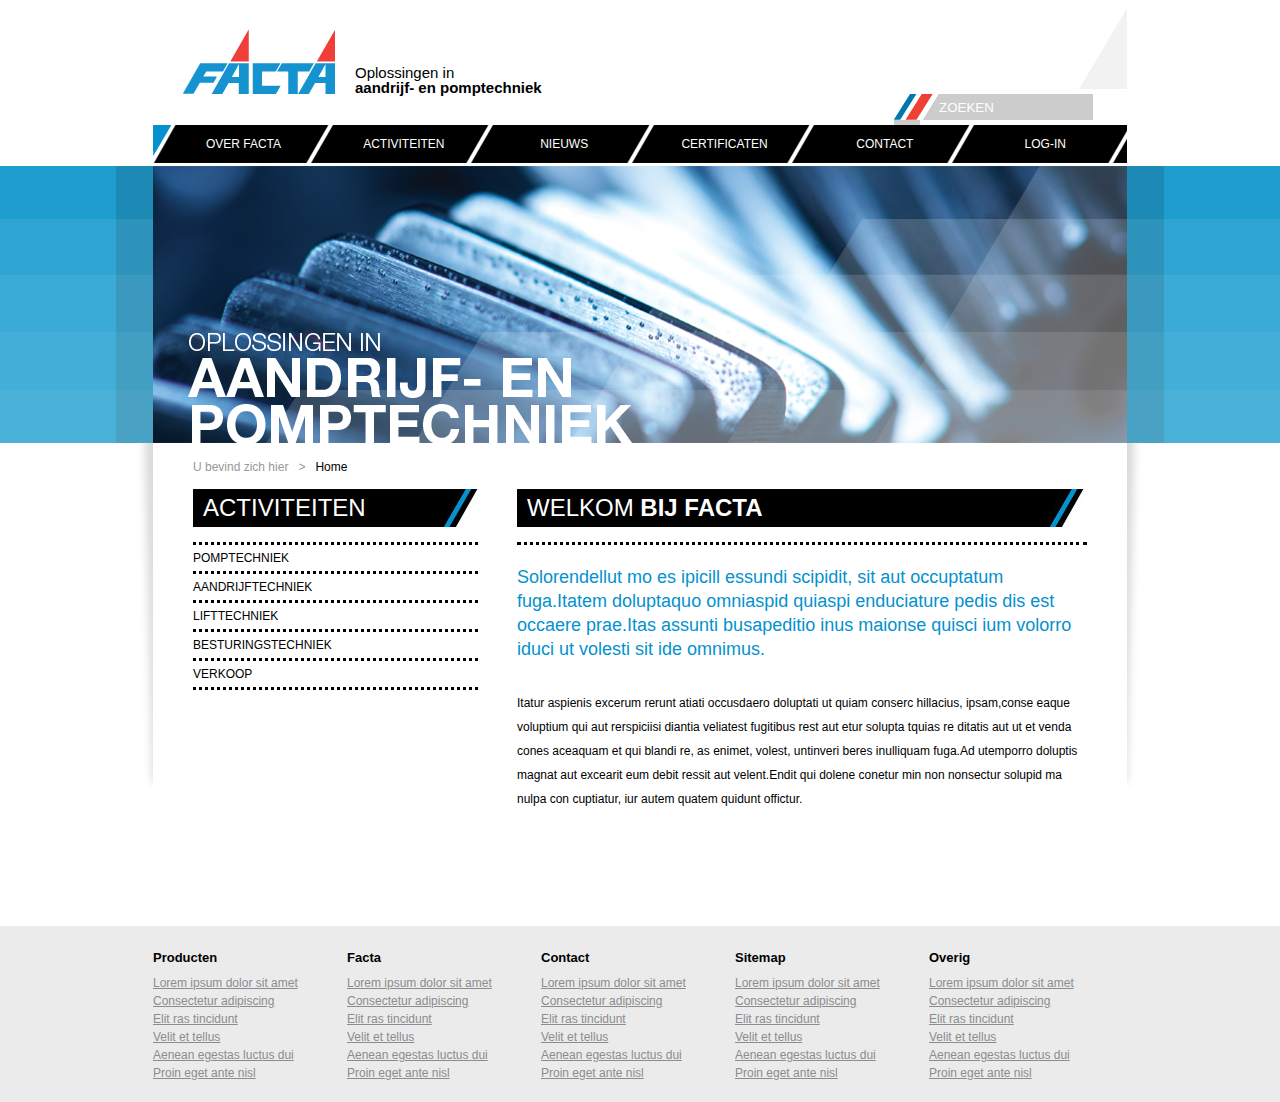
<file: index.html>
<!DOCTYPE html>
<html xmlns="http://www.w3.org/1999/html">

<head>
	<meta charset="utf-8">
	<meta http-equiv="X-UA-Compatible" content="IE=edge,chrome=1">
	<meta name="viewport" content="width=device-width, initial-scale=1.0, minimum-scale=1.0, maximum-scale=1.0, user-scalable=no">
	<title>Homepage</title>
	<link href="style/reset.css" type="text/css" rel="stylesheet" media="all">
	<link href="style/base.css" type="text/css" rel="stylesheet" media="all">
	<link href="style/common.css" type="text/css" rel="stylesheet" media="screen">
	<!--[if lte IE 7]><link href="style/ie.css" rel="stylesheet" type="text/css" /><![endif]-->
	<script src="js/jquery.min.js" type="text/javascript"></script>
	<script src="js/common.js" type="text/javascript"></script>
</head>
<body>
<!--start header-->
<div class="header global-width" >
	<div class="logo"><a href="index.html"><img src="images/logo.png"></a></div>
	<div class="slogan">Oplossingen in <br /> <b>aandrijf- en pomptechniek</b></div>
	<div class="top-right"><img src="images/top_right.png"></div>
	<form id="form-search" name="form-search" method="post" action="#">
	    <input name="editbox-search" class="editbox-search"type="text" value="ZOEKEN"
			   onfocus="if(value=='ZOEKEN') {value=''}"  onblur="if (value=='') {value='ZOEKEN'}" />
		<a href="zoek.html"><button name="button-search" class="button-search" type="button" /></button></a>
	</form>
</div>
<div class="nav global-width">
		<span class="nav-left"></span>
		<ul>
			<li ><a href="overfacta.html">OVER FACTA</a></li>
			<li><a href="nieuwbouw.html" >ACTIVITEITEN</a></li>
			<li><a href="nieuws.html" >NIEUWS</a></li>
			<li><a href="overfacta.html" >CERTIFICATEN</a></li>
			<li><a href="contact.html">CONTACT</a></li>
			<li ><a href="login.html">LOG-IN</a></li>
		</ul>
</div>
<!--start banner-->
<div class="banner-wrapper">
	<div class="banner-pic-wrap global-width">
		<!--<div class="banner-pic">-->
			<img class="banner-pic" src="images/banner_01.jpg" >
			<img class="banner-pic" src="images/banner_02.jpg" >
		<!--</div>-->
		<div class="banner-left-shadow mask" ></div>
		<div class="banner-right-shadow mask" ></div>
	</div>
</div>

<!--start main-->
<div class="main  global-width">
	<div class="main-left-shadow"></div>
	<div class="main-right-shadow" ></div>
	<ul class="breadcrumb">
		<li><a href="#">U bevind zich hier  &nbsp; > &nbsp;</a> </li>
		<li><span>Home</span><li>
	</ul>
    <div class="leftcolumn">
        <h3 class="title">activiteiten</h3>
		<ul>
			<li>
				<a  id="open">POMPTECHNIEK</a>
				<ul class="sub-menu">
					<li><a href="#">onderhoud en storing</a></li>
					<li><a href="#">	renovatie</a></li>
					<li><a href="#">	nieuwbouw</a></li>
					<li><a href="#">reparatie</a></li>
					<li><a href="#">telemetrie</a></li>
			        <li><a href="#">paneelbouw</a></li>
				</ul>
			</li>
		<li class="side-menu"><a href="#">AANDRIJFTECHNIEK</a></li>
		<li class="side-menu"><a href="#">LIFTTECHNIEK</a></li>
		<li class="side-menu"><a href="#">BESTURINGSTECHNIEK</a></li>
		<li class="side-menu"><a href="#">VERKOOP</a></li>
	</ul>
    </div>
    <div class="rightcolumn">
        <h3>welkom <b>bij facta</b></h3>
		<div class="page-wrapper">
        <p class="pg-first">Solorendellut mo es ipicill essundi scipidit, sit aut occuptatum
            fuga.Itatem doluptaquo omniaspid quiaspi enduciature pedis dis
            est occaere prae.Itas assunti busapeditio inus maionse quisci ium
            volorro iduci ut volesti sit ide omnimus. </p>
        <p >Itatur aspienis excerum rerunt atiati occusdaero doluptati ut quiam conserc hillacius, ipsam,conse eaque
            voluptium qui aut rerspiciisi diantia veliatest fugitibus rest aut etur solupta tquias re ditatis aut ut et venda
            cones aceaquam et qui blandi re, as enimet, volest, untinveri beres inulliquam fuga.Ad utemporro doluptis
            magnat aut excearit eum debit ressit aut velent.Endit qui dolene conetur min non nonsectur solupid ma
            nulpa con cuptiatur, iur autem quatem quidunt offictur.</p>
		</div>
    </div>
</div>

<!--start bottom-->
<div class="bottom" >
     <div class="global-width clearfix">
	<!-- bottom center information -->
          <div class="bottomcolumn">
				<h3>Producten</h3>
				<ul>
					<li><a>Lorem ipsum dolor sit amet</a></li>
					<li><a>Consectetur adipiscing</a></li>
					<li><a>Elit ras tincidunt</a></li>
					<li><a>Velit et tellus</a></li>
					<li><a>Aenean egestas luctus dui</a></li>
					<li><a>Proin eget ante nisl</a></li>
				</ul>
		  </div>
          <div class="bottomcolumn">
				<h3>Facta</h3>
				<ul>
					<li><a>Lorem ipsum dolor sit amet</a></li>
					<li><a>Consectetur adipiscing</a></li>
					<li><a>Elit ras tincidunt</a></li>
					<li><a>Velit et tellus</a></li>
					<li><a>Aenean egestas luctus dui</a></li>
					<li><a>Proin eget ante nisl</a></li>
				</ul>
		  </div>
		 <div class="bottomcolumn">
				<h3>Contact</h3>
				<ul>
					<li><a>Lorem ipsum dolor sit amet</a></li>
					<li><a>Consectetur adipiscing</a></li>
					<li><a>Elit ras tincidunt</a></li>
					<li><a>Velit et tellus</a></li>
					<li><a>Aenean egestas luctus dui</a></li>
					<li><a>Proin eget ante nisl</a></li>
				</ul>
		 </div>
		 <div class="bottomcolumn">
				<h3>Sitemap</h3>
				<ul>
					<li><a>Lorem ipsum dolor sit amet</a></li>
					<li><a>Consectetur adipiscing</a></li>
					<li><a>Elit ras tincidunt</a></li>
					<li><a>Velit et tellus</a></li>
					<li><a>Aenean egestas luctus dui</a></li>
					<li><a>Proin eget ante nisl</a></li>
				</ul>
		 </div>
         <div class="bottomcolumn">
				<h3>Overig</h3>
				<ul>
					<li><a>Lorem ipsum dolor sit amet</a></li>
					<li><a>Consectetur adipiscing</a></li>
					<li><a>Elit ras tincidunt</a></li>
					<li><a>Velit et tellus</a></li>
					<li><a>Aenean egestas luctus dui</a></li>
	                <li><a>Proin eget ante nisl</a></li>
				</ul>
		 </div>
      </div>
</div>
</body>
</html>
</file>
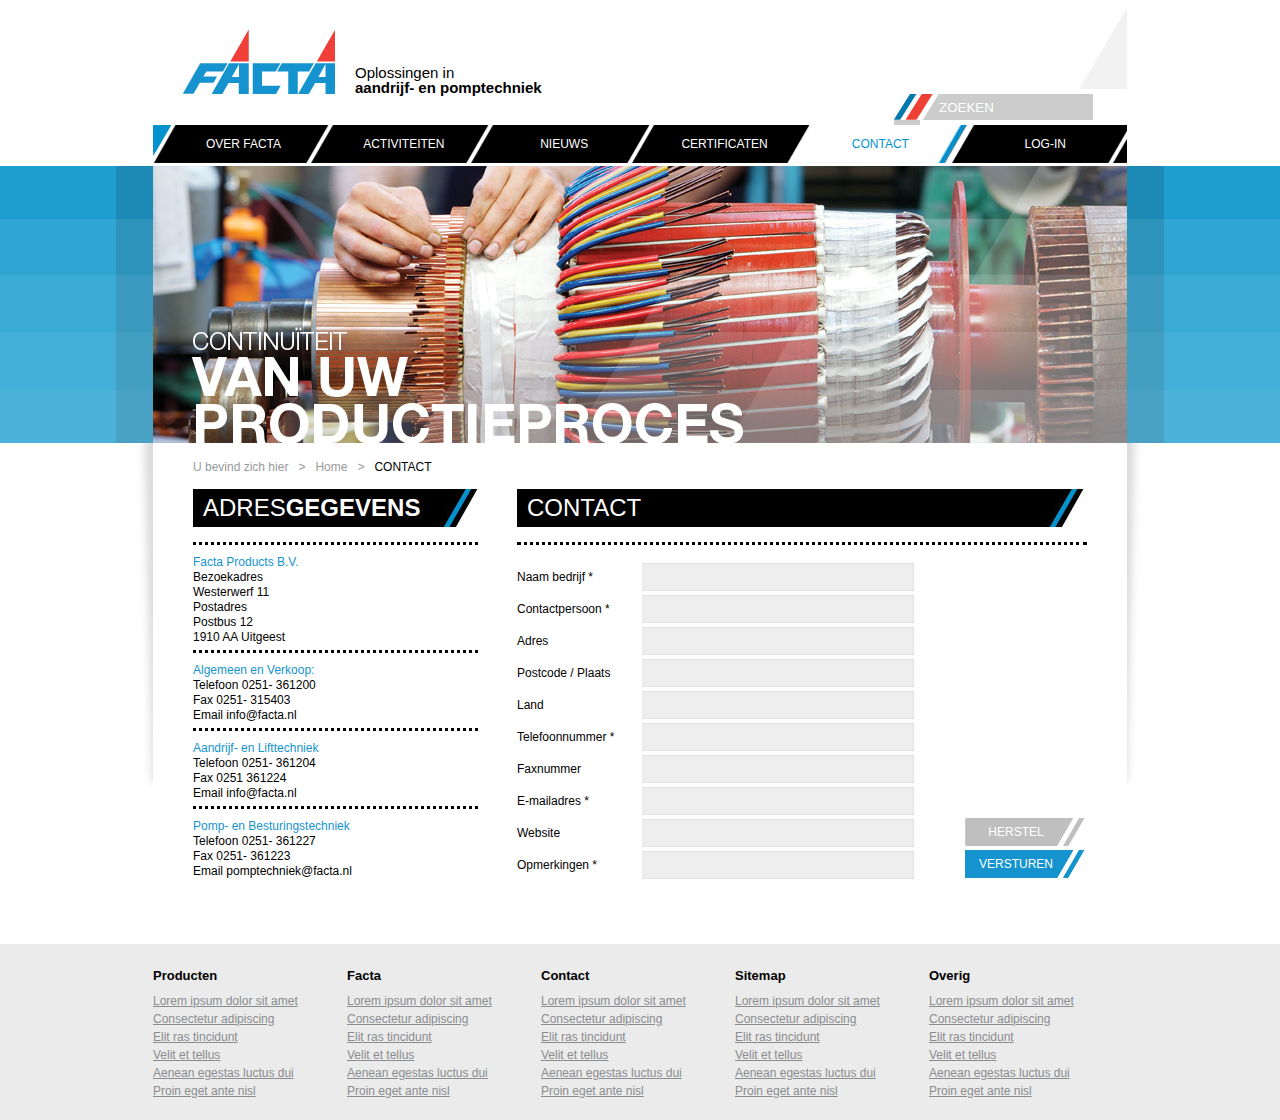
<file: contact.html>
<!DOCTYPE html>
<html xmlns="http://www.w3.org/1999/html" xmlns="http://www.w3.org/1999/html" xmlns="http://www.w3.org/1999/html">

<head>
    <meta charset="utf-8">
    <meta http-equiv="X-UA-Compatible" content="IE=edge,chrome=1">
    <meta name="viewport" content="width=device-width, initial-scale=1.0, minimum-scale=1.0, maximum-scale=1.0, user-scalable=no">
    <title>contact</title>
    <link href="style/reset.css" type="text/css" rel="stylesheet" media="all">
    <link href="style/base.css" type="text/css" rel="stylesheet" media="all">
    <link href="style/common.css" type="text/css" rel="stylesheet" media="screen">
    <!--[if lte IE 7]><link href="style/ie.css" rel="stylesheet" type="text/css" /><![endif]-->
    <script src="js/jquery.min.js" type="text/javascript"></script>
    <script src="js/common.js" type="text/javascript"></script>
</head>
<body>
<!--start header-->
<div class="header global-width" >
    <div class="logo"><a href="index.html"><img src="images/logo.png"></a></div>
    <div class="slogan">Oplossingen in <br /> <b>aandrijf- en pomptechniek</b></div>
    <div class="top-right"><img src="images/top_right.png"></div>
    <form id="form-search" name="form-search" method="post" action="#">
        <input name="editbox-search" class="editbox-search"type="text" value="ZOEKEN"
               onfocus="if(value=='ZOEKEN') {value=''}" onblur="if (value=='') {value='ZOEKEN'}" />
        <a href="zoek.html"><button name="button-search" class="button-search" type="button" /></button></a>
    </form>
</div>
<div class="nav global-width">
    <span class="nav-left"></span>
    <ul>
        <li ><a href="overfacta.html" title="OVER FACTA">OVER FACTA</a></li>
        <li><a href="nieuwbouw.html">ACTIVITEITEN</a></li>
        <li><a href="nieuws.html">NIEUWS</a></li>
        <li><a href="overfacta.html">CERTIFICATEN</a></li>
        <li><a href="contact.html" class="active">CONTACT</a></li>
        <li ><a href="login.html">LOG-IN</a></li>
    </ul>
</div>
<!--start banner-->
<div class="banner-wrapper">
    <div class="banner-pic-wrap global-width">
        <img class="banner-pic" src="images/banner_03.jpg" >
        <img class="banner-pic" src="images/banner_02.jpg" >
        <div class="banner-left-shadow mask" ></div>
        <div class="banner-right-shadow mask" ></div>
    </div>
</div>
<!--start main-->
<div class="main  global-width">
    <div class="main-left-shadow"></div>
    <div class="main-right-shadow" ></div>
    <ul class="breadcrumb">
        <li><a href="#">U bevind zich hier  &nbsp; > &nbsp;</a> </li>
        <li><a href="#">Home &nbsp; > &nbsp;</a></li>
        <li><span>CONTACT</span><li>
    </ul>
    <div class="leftcolumn">
        <h3 class="title">adres<b>gegevens</b></h3>
        <dl>
            <dt>Facta Products B.V.</dt>
            <dd>   Bezoekadres</dd>
            <dd>    Westerwerf 11</dd>
            <dd>    Postadres</dd>
            <dd>    Postbus 12</dd>
            <dd>   1910 AA Uitgeest</dd>
        </dl>
        <dl>
            <span><dt >Algemeen en Verkoop:</dt></span>
            <dd>    Telefoon 0251- 361200</dd>
            <dd>   Fax 0251- 315403</dd>
            <dd>   Email info@facta.nl</dd>
        </dl>
        <dl>
            <span><dt >Aandrijf- en Lifttechniek</dt></span>
            <dd> Telefoon 0251- 361204</dd>
            <dd>   Fax 0251 361224</dd>
            <dd>   Email info@facta.nl</dd>
        </dl>
        <dl>
            <span><dt>Pomp- en Besturingstechniek</dt></span>
            <dd>  Telefoon 0251- 361227</dd>
            <dd>   Fax 0251- 361223</dd>
            <dd>   Email pomptechniek@facta.nl</dd>
        </dl>
    </div>
    <div class="rightcolumn">
        <h3>contact</h3>
        <form id="personal-info"class="box-info" name="personal-info" method="post" action="#">
            <p> <label class="label" for="name">Naam bedrijf *</label><input type="text" name="editbox-info" id="name"/></p>
            <p><label class="label" for="nickname">Contactpersoon *</label><input type="text" name="editbox-info" id="nickname"/></p>
            <p><label class="label" for="Ad">Adres</label><input type="text" name="editbox-info" id="Ad"/></p>
            <p><label class="label" for="code">Postcode / Plaats</label><input type="text" name="editbox-info" id="code"/></p>
            <p><label class="label" for="land">Land </label><input type="text" name="editbox-info" id="land"/> </p>
            <p><label class="label" for="tel-num">Telefoonnummer *</label><input type="text" name="editbox-info" id="tel-num"/></p>
            <p><label class="label" for="fax-num">Faxnummer</label><input type="text" name="editbox-info" id="fax-num"/></p>
            <p><label class="label" for="email">E-mailadres * </label><input type="text" name="editbox-info" id="email"/></p>
            <p><label class="label" for="website">Website</label><input type="text" name="editbox-info" id="website"/></p>
            <p><label class="label" for="byword">Opmerkingen *</label><input type="text" name="editbox-info" id="byword"/></p>
            <div class="button-info">
                <button name="button-sign" class="button-sign button-global" type="submit" />HERSTEL</button>
                <button name="button-commit" class="button-commit button-global" type="submit" />VERSTUREN</button>
            </div>
        </form>

    </div>
</div>
<!--start bottom-->
<div class="bottom" >
    <div class="global-width clearfix">
        <!-- bottom center information -->
        <div class="bottomcolumn">
            <h3>Producten</h3>
            <ul>
                <li><a>Lorem ipsum dolor sit amet</a></li>
                <li><a>Consectetur adipiscing</a></li>
                <li><a>Elit ras tincidunt</a></li>
                <li><a>Velit et tellus</a></li>
                <li><a>Aenean egestas luctus dui</a></li>
                <li><a>Proin eget ante nisl</a></li>
            </ul>
        </div>
        <div class="bottomcolumn">
            <h3>Facta</h3>
            <ul>
                <li><a>Lorem ipsum dolor sit amet</a></li>
                <li><a>Consectetur adipiscing</a></li>
                <li><a>Elit ras tincidunt</a></li>
                <li><a>Velit et tellus</a></li>
                <li><a>Aenean egestas luctus dui</a></li>
                <li><a>Proin eget ante nisl</a></li>
            </ul>
        </div>
        <div class="bottomcolumn">
            <h3>Contact</h3>
            <ul>
                <li><a>Lorem ipsum dolor sit amet</a></li>
                <li><a>Consectetur adipiscing</a></li>
                <li><a>Elit ras tincidunt</a></li>
                <li><a>Velit et tellus</a></li>
                <li><a>Aenean egestas luctus dui</a></li>
                <li><a>Proin eget ante nisl</a></li>
            </ul>
        </div>
        <div class="bottomcolumn">
            <h3>Sitemap</h3>
            <ul>
                <li><a>Lorem ipsum dolor sit amet</a></li>
                <li><a>Consectetur adipiscing</a></li>
                <li><a>Elit ras tincidunt</a></li>
                <li><a>Velit et tellus</a></li>
                <li><a>Aenean egestas luctus dui</a></li>
                <li><a>Proin eget ante nisl</a></li>
            </ul>
        </div>
        <div class="bottomcolumn">
            <h3>Overig</h3>
            <ul>
                <li><a>Lorem ipsum dolor sit amet</a></li>
                <li><a>Consectetur adipiscing</a></li>
                <li><a>Elit ras tincidunt</a></li>
                <li><a>Velit et tellus</a></li>
                <li><a>Aenean egestas luctus dui</a></li>
                <li><a>Proin eget ante nisl</a></li>
            </ul>
        </div>
    </div>
</div>
</body>
</html>
</file>
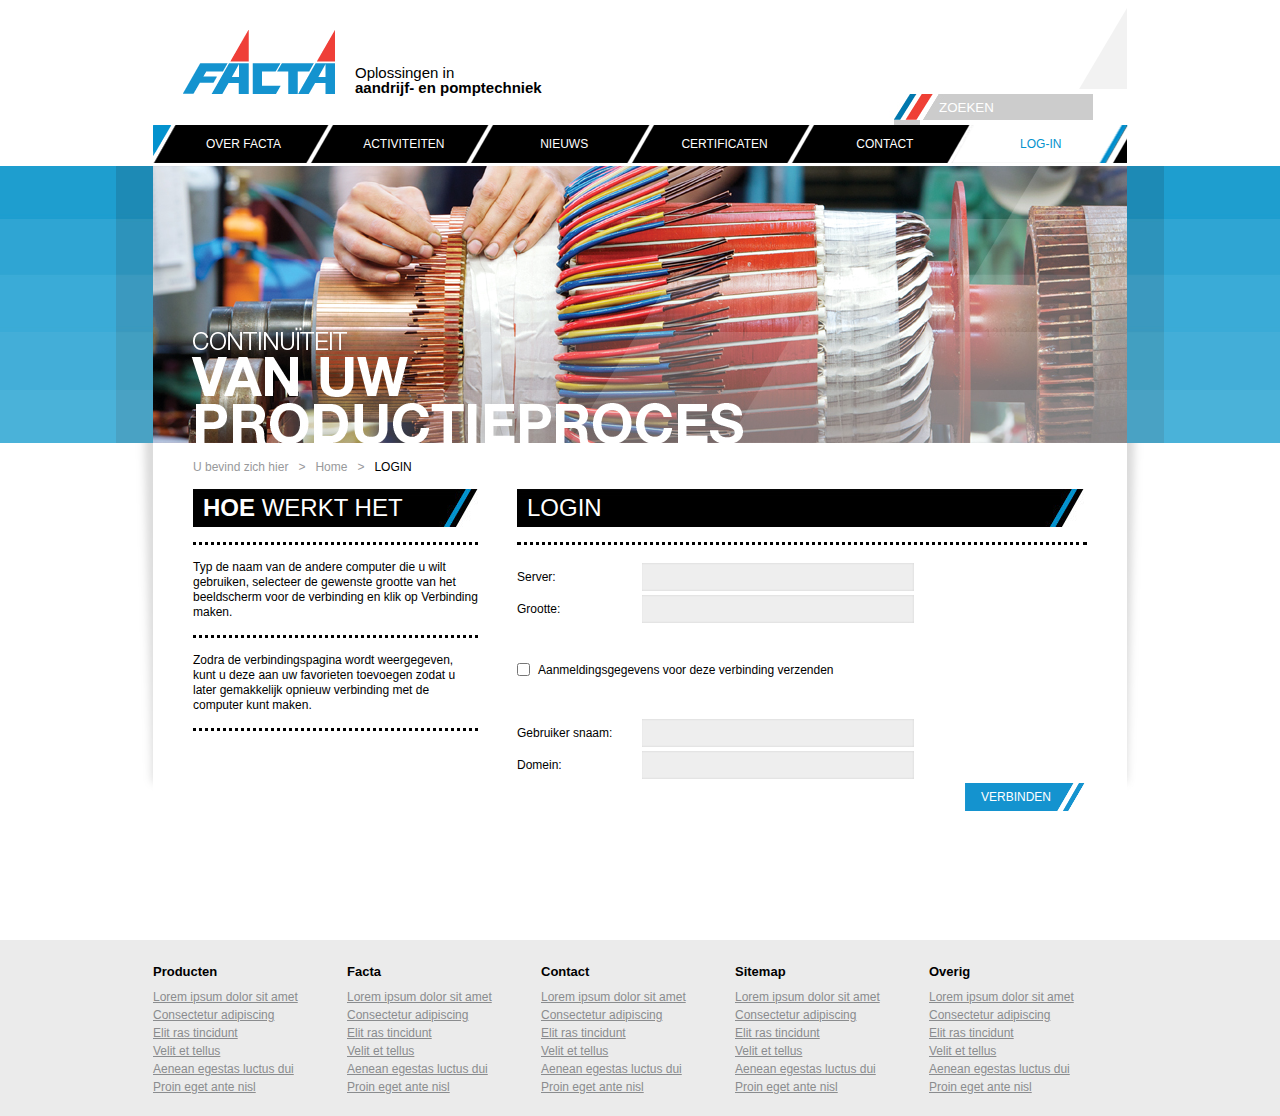
<file: login.html>
<!DOCTYPE html>
<html xmlns="http://www.w3.org/1999/html">

<head>
    <meta charset="utf-8">
    <meta http-equiv="X-UA-Compatible" content="IE=edge,chrome=1">
    <meta name="viewport" content="width=device-width, initial-scale=1.0, minimum-scale=1.0, maximum-scale=1.0, user-scalable=no">
    <title>login</title>
    <link href="style/reset.css" type="text/css" rel="stylesheet" media="all">
    <link href="style/base.css" type="text/css" rel="stylesheet" media="all">
    <link href="style/common.css" type="text/css" rel="stylesheet" media="screen">
    <!--[if lte IE 7]><link href="style/ie.css" rel="stylesheet" type="text/css" /><![endif]-->
    <script src="js/jquery.min.js" type="text/javascript"></script>
    <script src="js/common.js" type="text/javascript"></script>
</head>
<body>
<!--start header-->
<div class="header global-width" >
    <div class="logo"><a href="index.html"><img src="images/logo.png"></a></div>
    <div class="slogan">Oplossingen in <br /> <b>aandrijf- en pomptechniek</b></div>
    <div class="top-right"><img src="images/top_right.png"></div>
    <form id="form-search" name="form-search" method="post" action="#">
        <input name="editbox-search" class="editbox-search"type="text" value="ZOEKEN"
               onfocus="if(value=='ZOEKEN') {value=''}"  onblur="if (value=='') {value='ZOEKEN'}" />
        <a href="zoek.html"><button name="button-search" class="button-search" type="button" /></button></a>
    </form>
</div>
<div class="nav global-width">
    <span class="nav-left"></span>
    <ul>
        <li ><a href="overfacta.html" title="OVER FACTA">OVER FACTA</a></li>
        <li><a href="nieuwbouw.html">ACTIVITEITEN</a></li>
        <li><a href="nieuws.html">NIEUWS</a></li>
        <li><a href="overfacta.html">CERTIFICATEN</a></li>
        <li><a href="contact.html">CONTACT</a></li>
        <li ><a href="login.html" class="active">LOG-IN</a></li>
    </ul>
</div>

<!--start banner-->
<div class="banner-wrapper">
    <div class="banner-pic-wrap global-width">
        <img class="banner-pic" src="images/banner_03.jpg" >
        <img class="banner-pic" src="images/banner_02.jpg" >
        <div class="banner-left-shadow mask" ></div>
        <div class="banner-right-shadow mask" ></div>
    </div>
</div>

<!--start main-->
<div class="main  global-width">
    <div class="main-left-shadow"></div>
    <div class="main-right-shadow" ></div>
    <ul class="breadcrumb">
        <li><a href="#">U bevind zich hier  &nbsp; > &nbsp;</a> </li>
        <li><a href="#">Home &nbsp; > &nbsp;</a></li>
        <li><span>LOGIN</span><li>
    </ul>
    <div class="leftcolumn">
        <h3 class="title"><b>hoe</b> werkt het</h3>
        <p class="introduction">Typ de naam van de andere computer die u wilt gebruiken,
            selecteer de gewenste grootte van het beeldscherm voor de verbinding en klik op
            Verbinding maken.</p>
        <p class="introduction">Zodra de verbindingspagina wordt weergegeven,
            kunt u deze aan uw favorieten toevoegen zodat u later gemakkelijk opnieuw verbinding met de
            computer kunt maken.</p>
    </div>
    <div class="rightcolumn">
        <h3>login</h3>
        <form id="login-info"class="box-info" name="login-info" method="post" action="#">
            <p><label class="label" for="server">Server:</label><input type="text" name="editbox-info"id="server"/></p>
            <p><label class="label" for="groote">Grootte:</label><input type="text" name="editbox-info" id="groote"/></p>
          <span class="checkbox"><input type="checkbox" name="agreement" class=""/><span class="check-info">Aanmeldingsgegevens voor deze verbinding verzenden</span></span>
            <p><label class="label" for="snaam">Gebruiker snaam:</label><input type="text" name="editbox-info" id="snaam"/></p>
            <p><label class="label" for="domein">Domein:</label><input type="text" name="editbox-info" id="domein"/></p>
            <button name="button-login" class="button-login button-global" type="submit">VERBINDEN</button>
        </form>
    </div>
</div>
<!--start bottom-->
<div class="bottom" >
    <div class="global-width clearfix">
        <!-- bottom center information -->
        <div class="bottomcolumn">
            <h3>Producten</h3>
            <ul>
                <li><a>Lorem ipsum dolor sit amet</a></li>
                <li><a>Consectetur adipiscing</a></li>
                <li><a>Elit ras tincidunt</a></li>
                <li><a>Velit et tellus</a></li>
                <li><a>Aenean egestas luctus dui</a></li>
                <li><a>Proin eget ante nisl</a></li>
            </ul>
        </div>
        <div class="bottomcolumn">
            <h3>Facta</h3>
            <ul>
                <li><a>Lorem ipsum dolor sit amet</a></li>
                <li><a>Consectetur adipiscing</a></li>
                <li><a>Elit ras tincidunt</a></li>
                <li><a>Velit et tellus</a></li>
                <li><a>Aenean egestas luctus dui</a></li>
                <li><a>Proin eget ante nisl</a></li>
            </ul>
        </div>
        <div class="bottomcolumn">
            <h3>Contact</h3>
            <ul>
                <li><a>Lorem ipsum dolor sit amet</a></li>
                <li><a>Consectetur adipiscing</a></li>
                <li><a>Elit ras tincidunt</a></li>
                <li><a>Velit et tellus</a></li>
                <li><a>Aenean egestas luctus dui</a></li>
                <li><a>Proin eget ante nisl</a></li>
            </ul>
        </div>
        <div class="bottomcolumn">
            <h3>Sitemap</h3>
            <ul>
                <li><a>Lorem ipsum dolor sit amet</a></li>
                <li><a>Consectetur adipiscing</a></li>
                <li><a>Elit ras tincidunt</a></li>
                <li><a>Velit et tellus</a></li>
                <li><a>Aenean egestas luctus dui</a></li>
                <li><a>Proin eget ante nisl</a></li>
            </ul>
        </div>
        <div class="bottomcolumn">
            <h3>Overig</h3>
            <ul>
                <li><a>Lorem ipsum dolor sit amet</a></li>
                <li><a>Consectetur adipiscing</a></li>
                <li><a>Elit ras tincidunt</a></li>
                <li><a>Velit et tellus</a></li>
                <li><a>Aenean egestas luctus dui</a></li>
                <li><a>Proin eget ante nisl</a></li>
            </ul>
        </div>
    </div>
</div>
</body>
</html>
</file>
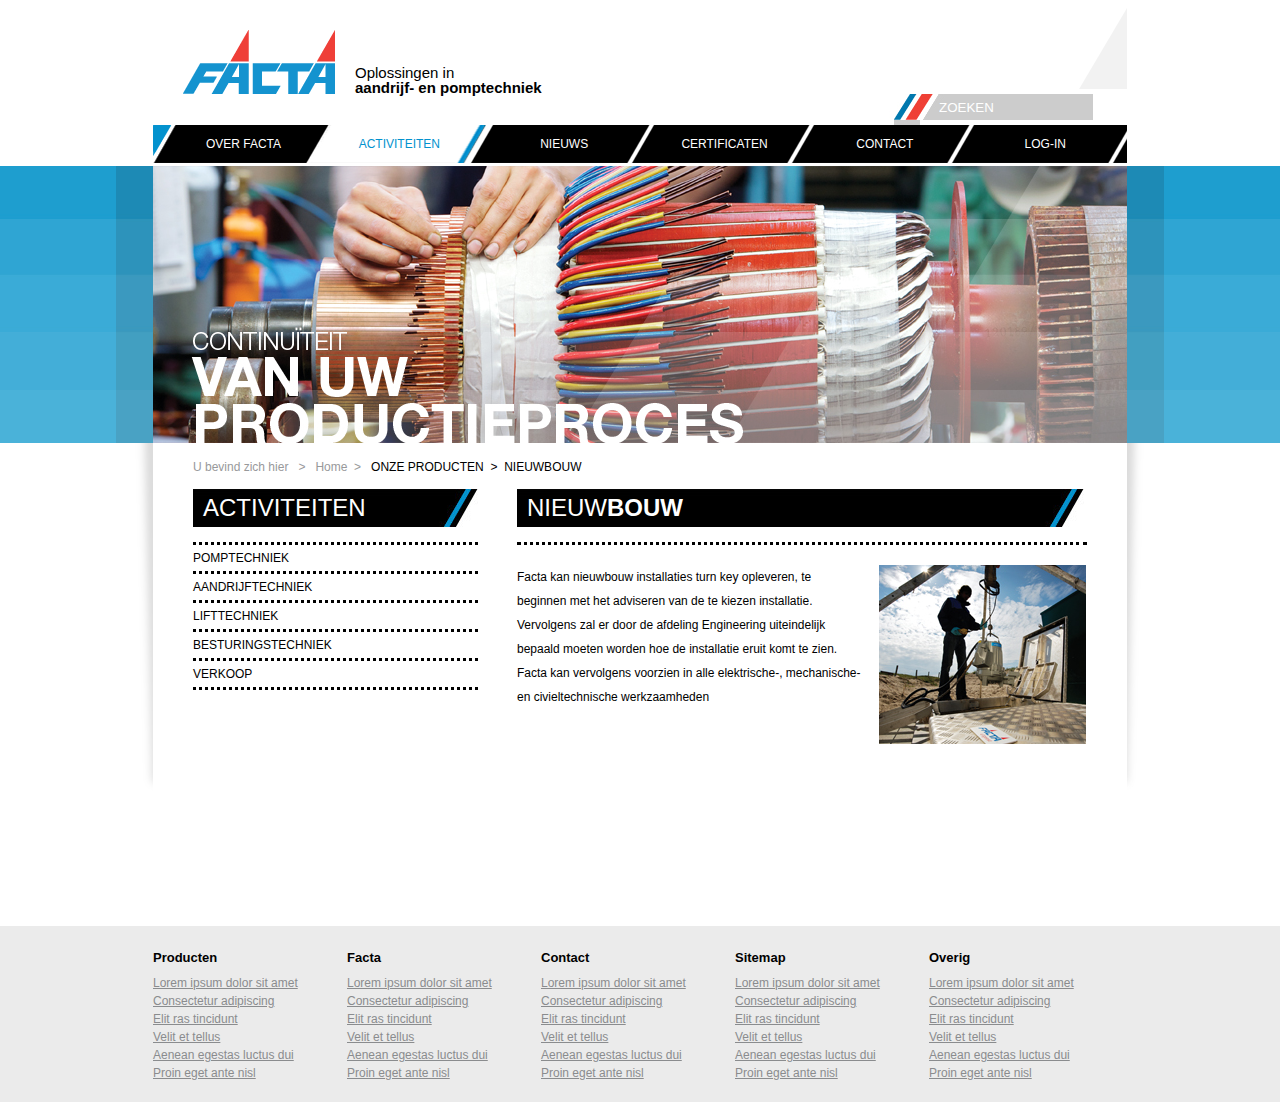
<file: nieuwbouw.html>
<!DOCTYPE html>
<html xmlns="http://www.w3.org/1999/html">

<head>
    <meta charset="utf-8">
    <meta http-equiv="X-UA-Compatible" content="IE=edge,chrome=1">
    <meta name="viewport" content="width=device-width, initial-scale=1.0, minimum-scale=1.0, maximum-scale=1.0, user-scalable=no">
    <title>nieuwbouw</title>
    <link href="style/reset.css" type="text/css" rel="stylesheet" media="all">
    <link href="style/base.css" type="text/css" rel="stylesheet" media="all">
    <link href="style/common.css" type="text/css" rel="stylesheet" media="screen">
    <!--[if lte IE 7]><link href="style/ie.css" rel="stylesheet" type="text/css" /><![endif]-->
    <link href="style/jquery.fancybox.css" rel="stylesheet" type="text/css">
    <script src="js/jquery.min.js" type="text/javascript"></script>
    <!--<script src="js/jquery.fancybox.js" type="text/javascript"></script>-->
    <script src="js/jquery.fancybox.pack.js" type="text/javascript"></script>
    <script src="js/common.js" type="text/javascript"></script>

</head>
<body>
<!--start header-->
<div class="header global-width" >
    <div class="logo"><a href="index.html"><img src="images/logo.png"></a></div>
    <div class="slogan">Oplossingen in <br /> <b>aandrijf- en pomptechniek</b></div>
    <div class="top-right"><img src="images/top_right.png"></div>
    <form id="form-search" name="form-search" method="post" action="#">
        <input name="editbox-search" class="editbox-search"type="text" value="ZOEKEN"
               onfocus="if(value=='ZOEKEN') {value=''}" onblur="if (value=='') {value='ZOEKEN'}" />
        <a href="zoek.html"><button name="button-search" class="button-search" type="button" /></button></a>
    </form>
</div>
<div class="nav global-width">
    <span class="nav-left"></span>
    <ul>
        <li ><a href="overfacta.html" >OVER FACTA</a></li>
        <li><a href="nieuwbouw.html" class="active">ACTIVITEITEN</a></li>
        <li><a href="nieuws.html">NIEUWS</a></li>
        <li><a href="overfacta.html">CERTIFICATEN</a></li>
        <li><a href="contact.html">CONTACT</a></li>
        <li ><a href="login.html">LOG-IN</a></li>
    </ul>
</div>
<!--start banner-->
<div class="banner-wrapper">
    <div class="banner-pic-wrap global-width">
        <img class="banner-pic" src="images/banner_03.jpg" >
        <img class="banner-pic" src="images/banner_02.jpg" >
        <div class="banner-left-shadow mask" ></div>
        <div class="banner-right-shadow mask" ></div>
    </div>
</div>

<!--start main-->
<div class="main  global-width">
    <div class="main-left-shadow"></div>
    <div class="main-right-shadow" ></div>
    <ul class="breadcrumb">
        <li><a href="#">U bevind zich hier  &nbsp; > &nbsp;</a> </li>
        <li><a href="#">Home&nbsp; > &nbsp;</a></li>
        <li><span>ONZE  PRODUCTEN&nbsp; > &nbsp;</span><li>
        <li><span>NIEUWBOUW</span><li>
    </ul>
    <div class="leftcolumn">
        <h3 class="title">activiteiten</h3>
        <ul>
            <li>
            <a  id="open">POMPTECHNIEK</a>
                <ul class="sub-menu">
                    <li><a href="#">onderhoud en storing</a></li>
                    <li><a href="#">	renovatie</a></li>
                    <li><a href="#">	nieuwbouw</a></li>
                    <li><a href="#">reparatie</a></li>
                    <li><a href="#">telemetrie</a></li>
                    <li><a href="#">paneelbouw</a></li>
                </ul>
            </li>
            <li class="side-menu"><a href="#">AANDRIJFTECHNIEK</a></li>
            <li class="side-menu"><a href="#">LIFTTECHNIEK</a></li>
            <li class="side-menu"><a href="#">BESTURINGSTECHNIEK</a></li>
            <li class="side-menu"><a href="#">VERKOOP</a></li>
        </ul>
    </div>
    <div class="rightcolumn">
        <h3>nieuw<b>bouw</b></h3>
        <div class="page-wrapper clearfix">
            <p class="pg-left">Facta kan nieuwbouw installaties turn key opleveren,
                te beginnen met het adviseren van de te kiezen installatie.
                Vervolgens zal er door de afdeling Engineering uiteindelijk bepaald moeten worden hoe de installatie eruit komt te zien.
                Facta kan vervolgens voorzien in alle elektrische-, mechanische- en civieltechnische werkzaamheden </p>
          <a class="fancybox-image" href="images/main_bg_img.jpg">  <img src="images/main_img.jpg"></a>
        </div>
    </div>
</div>
<!--start bottom-->
<div class="bottom" >
    <div class="global-width clearfix">
        <!-- bottom center information -->
        <div class="bottomcolumn">
            <h3>Producten</h3>
            <ul>
                <li><a>Lorem ipsum dolor sit amet</a></li>
                <li><a>Consectetur adipiscing</a></li>
                <li><a>Elit ras tincidunt</a></li>
                <li><a>Velit et tellus</a></li>
                <li><a>Aenean egestas luctus dui</a></li>
                <li><a>Proin eget ante nisl</a></li>
            </ul>
        </div>
        <div class="bottomcolumn">
            <h3>Facta</h3>
            <ul>
                <li><a>Lorem ipsum dolor sit amet</a></li>
                <li><a>Consectetur adipiscing</a></li>
                <li><a>Elit ras tincidunt</a></li>
                <li><a>Velit et tellus</a></li>
                <li><a>Aenean egestas luctus dui</a></li>
                <li><a>Proin eget ante nisl</a></li>
            </ul>
        </div>
        <div class="bottomcolumn">
            <h3>Contact</h3>
            <ul>
                <li><a>Lorem ipsum dolor sit amet</a></li>
                <li><a>Consectetur adipiscing</a></li>
                <li><a>Elit ras tincidunt</a></li>
                <li><a>Velit et tellus</a></li>
                <li><a>Aenean egestas luctus dui</a></li>
                <li><a>Proin eget ante nisl</a></li>
            </ul>
        </div>
        <div class="bottomcolumn">
            <h3>Sitemap</h3>
            <ul>
                <li><a>Lorem ipsum dolor sit amet</a></li>
                <li><a>Consectetur adipiscing</a></li>
                <li><a>Elit ras tincidunt</a></li>
                <li><a>Velit et tellus</a></li>
                <li><a>Aenean egestas luctus dui</a></li>
                <li><a>Proin eget ante nisl</a></li>
            </ul>
        </div>
        <div class="bottomcolumn">
            <h3>Overig</h3>
            <ul>
                <li><a>Lorem ipsum dolor sit amet</a></li>
                <li><a>Consectetur adipiscing</a></li>
                <li><a>Elit ras tincidunt</a></li>
                <li><a>Velit et tellus</a></li>
                <li><a>Aenean egestas luctus dui</a></li>
                <li><a>Proin eget ante nisl</a></li>
            </ul>
        </div>
    </div>
</div>
<script type="text/javascript">
    $(document).ready(function() {
        $(".fancybox-image").fancybox({
            maxWidth:800
        });
    });
</script>
</body>
</html>
</file>
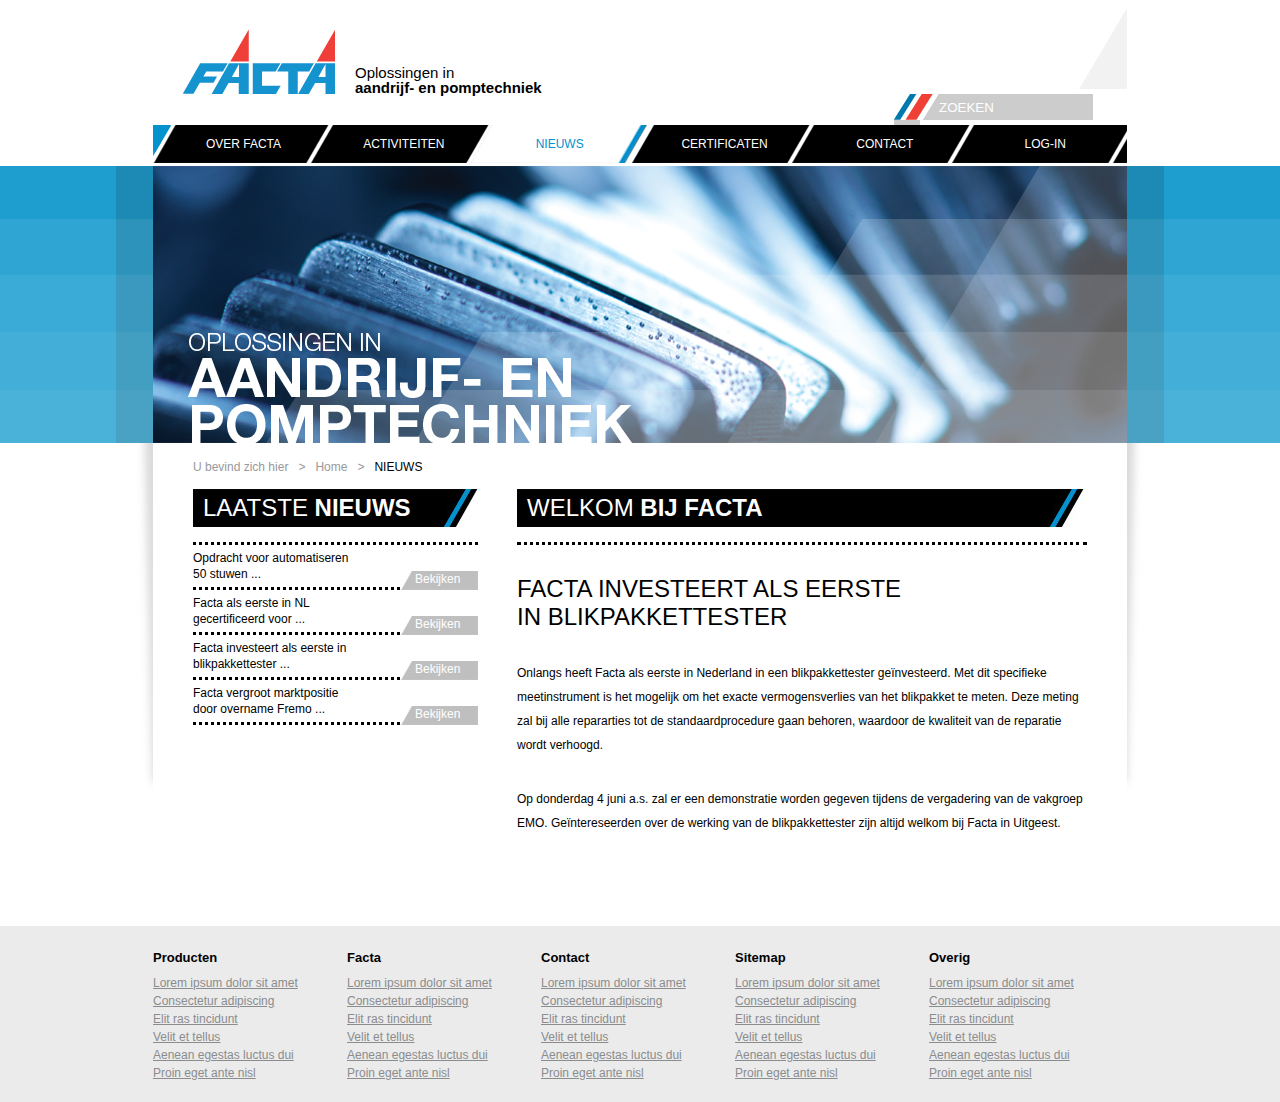
<file: nieuws.html>
<!DOCTYPE html>
<html xmlns="http://www.w3.org/1999/html">

<head>
    <meta charset="utf-8">
    <meta http-equiv="X-UA-Compatible" content="IE=edge,chrome=1">
    <meta name="viewport" content="width=device-width, initial-scale=1.0, minimum-scale=1.0, maximum-scale=1.0, user-scalable=no">
    <title>nieuws</title>
    <link href="style/reset.css" type="text/css" rel="stylesheet" media="all">
    <link href="style/base.css" type="text/css" rel="stylesheet" media="all">
    <link href="style/common.css" type="text/css" rel="stylesheet" media="screen">
    <!--[if lte IE 7]><link href="style/ie.css" rel="stylesheet" type="text/css" /><![endif]-->
    <script src="js/jquery.min.js" type="text/javascript"></script>
    <script src="js/common.js" type="text/javascript"></script>
</head>
<body>
<!--start header-->
<div class="header global-width" >
    <div class="logo"><a href="index.html"><img src="images/logo.png"></a></div>
    <div class="slogan">Oplossingen in <br /> <b>aandrijf- en pomptechniek</b></div>
    <div class="top-right"><img src="images/top_right.png"></div>
    <form id="form-search" name="form-search" method="post" action="#">
        <input name="editbox-search" class="editbox-search"type="text" value="ZOEKEN"
               onfocus="if(value=='ZOEKEN') {value=''}"  onblur="if (value=='') {value='ZOEKEN'}" />
        <a href="zoek.html"><button name="button-search" class="button-search" type="button" /></button></a>
    </form>
</div>
<div class="nav global-width">
    <span class="nav-left"></span>
    <ul>
        <li ><a href="overfacta.html" title="OVER FACTA">OVER FACTA</a></li>
        <li><a href="nieuwbouw.html">ACTIVITEITEN</a></li>
        <li><a href="nieuws.html"class="active">NIEUWS</a></li>
        <li><a href="overfacta.html">CERTIFICATEN</a></li>
        <li><a href="contact.html">CONTACT</a></li>
        <li ><a href="login.html">LOG-IN</a></li>
    </ul>
</div>
<!--start banner-->
<div class="banner-wrapper">
    <div class="banner-pic-wrap global-width">
        <img class="banner-pic" src="images/banner_01.jpg" >
        <img class="banner-pic" src="images/banner_03.jpg" >
        <div class="banner-left-shadow mask" ></div>
        <div class="banner-right-shadow mask" ></div>
    </div>
</div>

<!--start main-->
<div class="main  global-width">
    <div class="main-left-shadow"></div>
    <div class="main-right-shadow" ></div>
    <ul class="breadcrumb">
        <li><a href="#">U bevind zich hier  &nbsp; > &nbsp;</a> </li>
        <li><a href="#">Home &nbsp; > &nbsp;</a></li>
        <li><span>NIEUWS</span><li>
    </ul>
    <div class="leftcolumn">
        <h3 class="title">laatste <b>nieuws</b></h3>
            <div class="article"><a><p>Opdracht voor automatiseren 50 stuwen ...</p>
                <span class="full-text">Bekijken</span>
            </a></div>
            <div class="article"><a><p>Facta als eerste in NL gecertificeerd voor ...</p>
                <span class="full-text">Bekijken</span>
            </a></div>
            <div class="article"><a><p>Facta investeert als eerste in blikpakkettester ... </p>
                <span class="full-text">Bekijken</span>
            </a></div>
            <div class="article"><a><p>Facta vergroot marktpositie door overname Fremo ... </p>
                <span class="full-text">Bekijken</span>
            </a></div>
    </div>
    <div class="rightcolumn">
        <h3>welkom <b>bij facta</b></h3>
        <h1>Facta investeert als eerste
            in blikpakkettester</h1>
        <div class="page-wrapper">
            <p>Onlangs heeft Facta als eerste in Nederland in een blikpakkettester geïnvesteerd.
                Met dit specifieke meetinstrument is het mogelijk om het exacte vermogensverlies van het blikpakket te meten.
                Deze meting zal bij alle repararties tot de standaardprocedure gaan behoren, waardoor de kwaliteit van de reparatie wordt verhoogd.
            </p>
            <p >Op donderdag 4 juni a.s. zal er een demonstratie worden gegeven tijdens de vergadering van de vakgroep EMO.
                Geïntereseerden over de werking van de blikpakkettester zijn altijd welkom bij Facta in Uitgeest.</p>
        </div>
    </div>
</div>
<!--start bottom-->
<div class="bottom" >
    <div class="global-width clearfix">
        <!-- bottom center information -->
        <div class="bottomcolumn">
            <h3>Producten</h3>
            <ul>
                <li><a>Lorem ipsum dolor sit amet</a></li>
                <li><a>Consectetur adipiscing</a></li>
                <li><a>Elit ras tincidunt</a></li>
                <li><a>Velit et tellus</a></li>
                <li><a>Aenean egestas luctus dui</a></li>
                <li><a>Proin eget ante nisl</a></li>
            </ul>
        </div>
        <div class="bottomcolumn">
            <h3>Facta</h3>
            <ul>
                <li><a>Lorem ipsum dolor sit amet</a></li>
                <li><a>Consectetur adipiscing</a></li>
                <li><a>Elit ras tincidunt</a></li>
                <li><a>Velit et tellus</a></li>
                <li><a>Aenean egestas luctus dui</a></li>
                <li><a>Proin eget ante nisl</a></li>
            </ul>
        </div>
        <div class="bottomcolumn">
            <h3>Contact</h3>
            <ul>
                <li><a>Lorem ipsum dolor sit amet</a></li>
                <li><a>Consectetur adipiscing</a></li>
                <li><a>Elit ras tincidunt</a></li>
                <li><a>Velit et tellus</a></li>
                <li><a>Aenean egestas luctus dui</a></li>
                <li><a>Proin eget ante nisl</a></li>
            </ul>
        </div>
        <div class="bottomcolumn">
            <h3>Sitemap</h3>
            <ul>
                <li><a>Lorem ipsum dolor sit amet</a></li>
                <li><a>Consectetur adipiscing</a></li>
                <li><a>Elit ras tincidunt</a></li>
                <li><a>Velit et tellus</a></li>
                <li><a>Aenean egestas luctus dui</a></li>
                <li><a>Proin eget ante nisl</a></li>
            </ul>
        </div>
        <div class="bottomcolumn">
            <h3>Overig</h3>
            <ul>
                <li><a>Lorem ipsum dolor sit amet</a></li>
                <li><a>Consectetur adipiscing</a></li>
                <li><a>Elit ras tincidunt</a></li>
                <li><a>Velit et tellus</a></li>
                <li><a>Aenean egestas luctus dui</a></li>
                <li><a>Proin eget ante nisl</a></li>
            </ul>
        </div>
    </div>
</div>
</body>
</html>
</file>
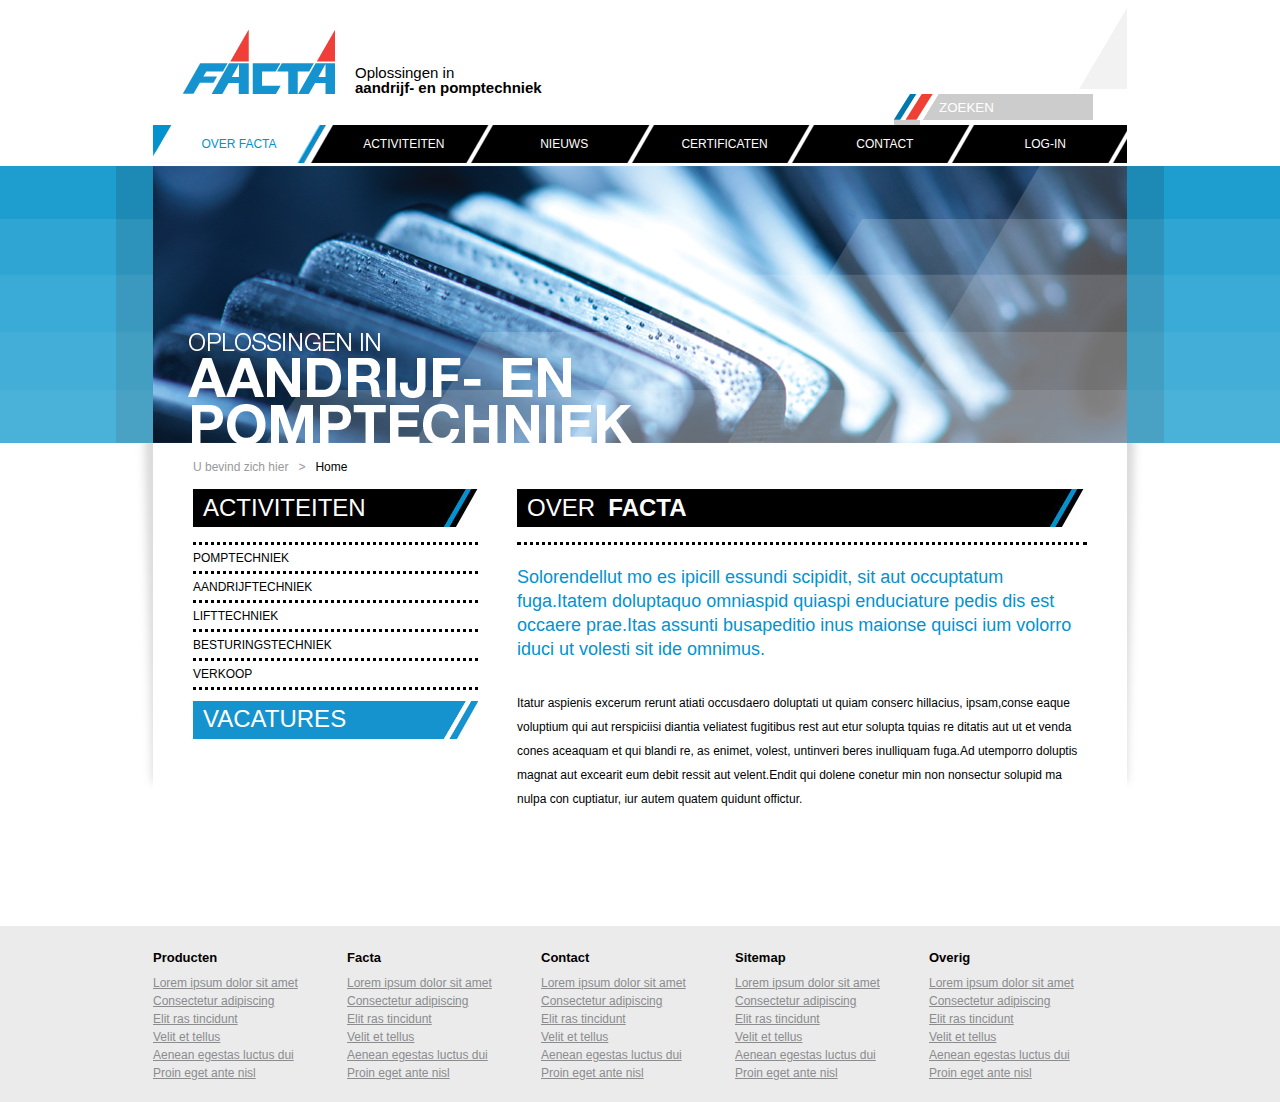
<file: overfacta.html>
<!DOCTYPE html>
<html xmlns="http://www.w3.org/1999/html">

<head>
    <meta charset="utf-8">
    <meta http-equiv="X-UA-Compatible" content="IE=edge,chrome=1">
    <meta name="viewport" content="width=device-width, initial-scale=1.0, minimum-scale=1.0, maximum-scale=1.0, user-scalable=no">
    <title>over facta</title>
    <link href="style/reset.css" type="text/css" rel="stylesheet" media="all">
    <link href="style/base.css" type="text/css" rel="stylesheet" media="all">
    <link href="style/common.css" type="text/css" rel="stylesheet" media="screen">
    <!--[if lte IE 7]><link href="style/ie.css" rel="stylesheet" type="text/css" /><![endif]-->
    <script src="js/jquery.min.js" type="text/javascript"></script>
    <script src="js/common.js" type="text/javascript"></script>
</head>
<body>
<!--start header-->
<div class="header global-width" >
    <div class="logo"><a href="index.html"><img src="images/logo.png"></a></div>
    <div class="slogan">Oplossingen in <br /> <b>aandrijf- en pomptechniek</b></div>
    <div class="top-right"><img src="images/top_right.png"></div>
    <form id="form-search" name="form-search" method="post" action="#">
        <input name="editbox-search" class="editbox-search"type="text" value="ZOEKEN"
               onfocus="if(value=='ZOEKEN') {value=''}"  onblur="if (value=='') {value='ZOEKEN'}" />
        <a href="zoek.html"><button name="button-search" class="button-search" type="button" /></button></a>
    </form>
</div>
<div class="nav global-width">
    <span class="nav-left"></span>
    <ul>
        <li ><a href="overfacta.html" class="active">OVER FACTA</a></li>
        <li><a href="nieuwbouw.html">ACTIVITEITEN</a></li>
        <li><a href="nieuws.html">NIEUWS</a></li>
        <li><a href="overfacta.html">CERTIFICATEN</a></li>
        <li><a href="contact.html">CONTACT</a></li>
        <li ><a href="login.html">LOG-IN</a></li>
    </ul>
</div>
<!--start banner-->
<div class="banner-wrapper">
    <div class="banner-pic-wrap global-width">
        <img class="banner-pic" src="images/banner_01.jpg" >
        <img class="banner-pic" src="images/banner_02.jpg" >
        <div class="banner-left-shadow mask" ></div>
        <div class="banner-right-shadow mask" ></div>
    </div>
</div>

<!--start main-->
<div class="main  global-width">
    <div class="main-left-shadow"></div>
    <div class="main-right-shadow" ></div>
    <ul class="breadcrumb">
        <li><a href="#">U bevind zich hier  &nbsp; > &nbsp;</a> </li>
        <li><span>Home</span><li>
    </ul>
    <div class="leftcolumn">
        <h3 class="title">activiteiten</h3>
        <ul>
            <li>
                <a  id="open">POMPTECHNIEK</a>
                <ul class="sub-menu">
                    <li><a href="#">onderhoud en storing</a></li>
                    <li><a href="#">	renovatie</a></li>
                    <li><a href="#">	nieuwbouw</a></li>
                    <li><a href="#">reparatie</a></li>
                    <li><a href="#">telemetrie</a></li>
                    <li><a href="#">paneelbouw</a></li>
                </ul>
            </li>
            <li class="side-menu"><a href="#">AANDRIJFTECHNIEK</a></li>
            <li class="side-menu"><a href="#">LIFTTECHNIEK</a></li>
            <li class="side-menu"><a href="#">BESTURINGSTECHNIEK</a></li>
            <li class="side-menu"><a href="#">VERKOOP</a></li>
        </ul>
       <h3 class="headline"><a href="vacat.html">vacatures</a></h3>
    </div>
    <div class="rightcolumn">
        <h3>over <b> &nbsp;facta</b></h3>
        <div class="page-wrapper">
            <p class="pg-first">Solorendellut mo es ipicill essundi scipidit, sit aut occuptatum
                fuga.Itatem doluptaquo omniaspid quiaspi enduciature pedis dis
                est occaere prae.Itas assunti busapeditio inus maionse quisci ium
                volorro iduci ut volesti sit ide omnimus. </p>
            <p >Itatur aspienis excerum rerunt atiati occusdaero doluptati ut quiam conserc hillacius, ipsam,conse eaque
                voluptium qui aut rerspiciisi diantia veliatest fugitibus rest aut etur solupta tquias re ditatis aut ut et venda
                cones aceaquam et qui blandi re, as enimet, volest, untinveri beres inulliquam fuga.Ad utemporro doluptis
                magnat aut excearit eum debit ressit aut velent.Endit qui dolene conetur min non nonsectur solupid ma
                nulpa con cuptiatur, iur autem quatem quidunt offictur.</p>
        </div>
    </div>
</div>

<!--start bottom-->
<div class="bottom" >
    <div class="global-width clearfix">
        <!-- bottom center information -->
        <div class="bottomcolumn">
            <h3>Producten</h3>
            <ul>
                <li><a>Lorem ipsum dolor sit amet</a></li>
                <li><a>Consectetur adipiscing</a></li>
                <li><a>Elit ras tincidunt</a></li>
                <li><a>Velit et tellus</a></li>
                <li><a>Aenean egestas luctus dui</a></li>
                <li><a>Proin eget ante nisl</a></li>
            </ul>
        </div>
        <div class="bottomcolumn">
            <h3>Facta</h3>
            <ul>
                <li><a>Lorem ipsum dolor sit amet</a></li>
                <li><a>Consectetur adipiscing</a></li>
                <li><a>Elit ras tincidunt</a></li>
                <li><a>Velit et tellus</a></li>
                <li><a>Aenean egestas luctus dui</a></li>
                <li><a>Proin eget ante nisl</a></li>
            </ul>
        </div>
        <div class="bottomcolumn">
            <h3>Contact</h3>
            <ul>
                <li><a>Lorem ipsum dolor sit amet</a></li>
                <li><a>Consectetur adipiscing</a></li>
                <li><a>Elit ras tincidunt</a></li>
                <li><a>Velit et tellus</a></li>
                <li><a>Aenean egestas luctus dui</a></li>
                <li><a>Proin eget ante nisl</a></li>
            </ul>
        </div>
        <div class="bottomcolumn">
            <h3>Sitemap</h3>
            <ul>
                <li><a>Lorem ipsum dolor sit amet</a></li>
                <li><a>Consectetur adipiscing</a></li>
                <li><a>Elit ras tincidunt</a></li>
                <li><a>Velit et tellus</a></li>
                <li><a>Aenean egestas luctus dui</a></li>
                <li><a>Proin eget ante nisl</a></li>
            </ul>
        </div>
        <div class="bottomcolumn">
            <h3>Overig</h3>
            <ul>
                <li><a>Lorem ipsum dolor sit amet</a></li>
                <li><a>Consectetur adipiscing</a></li>
                <li><a>Elit ras tincidunt</a></li>
                <li><a>Velit et tellus</a></li>
                <li><a>Aenean egestas luctus dui</a></li>
                <li><a>Proin eget ante nisl</a></li>
            </ul>
        </div>
    </div>
</div>
</body>
</html>
</file>
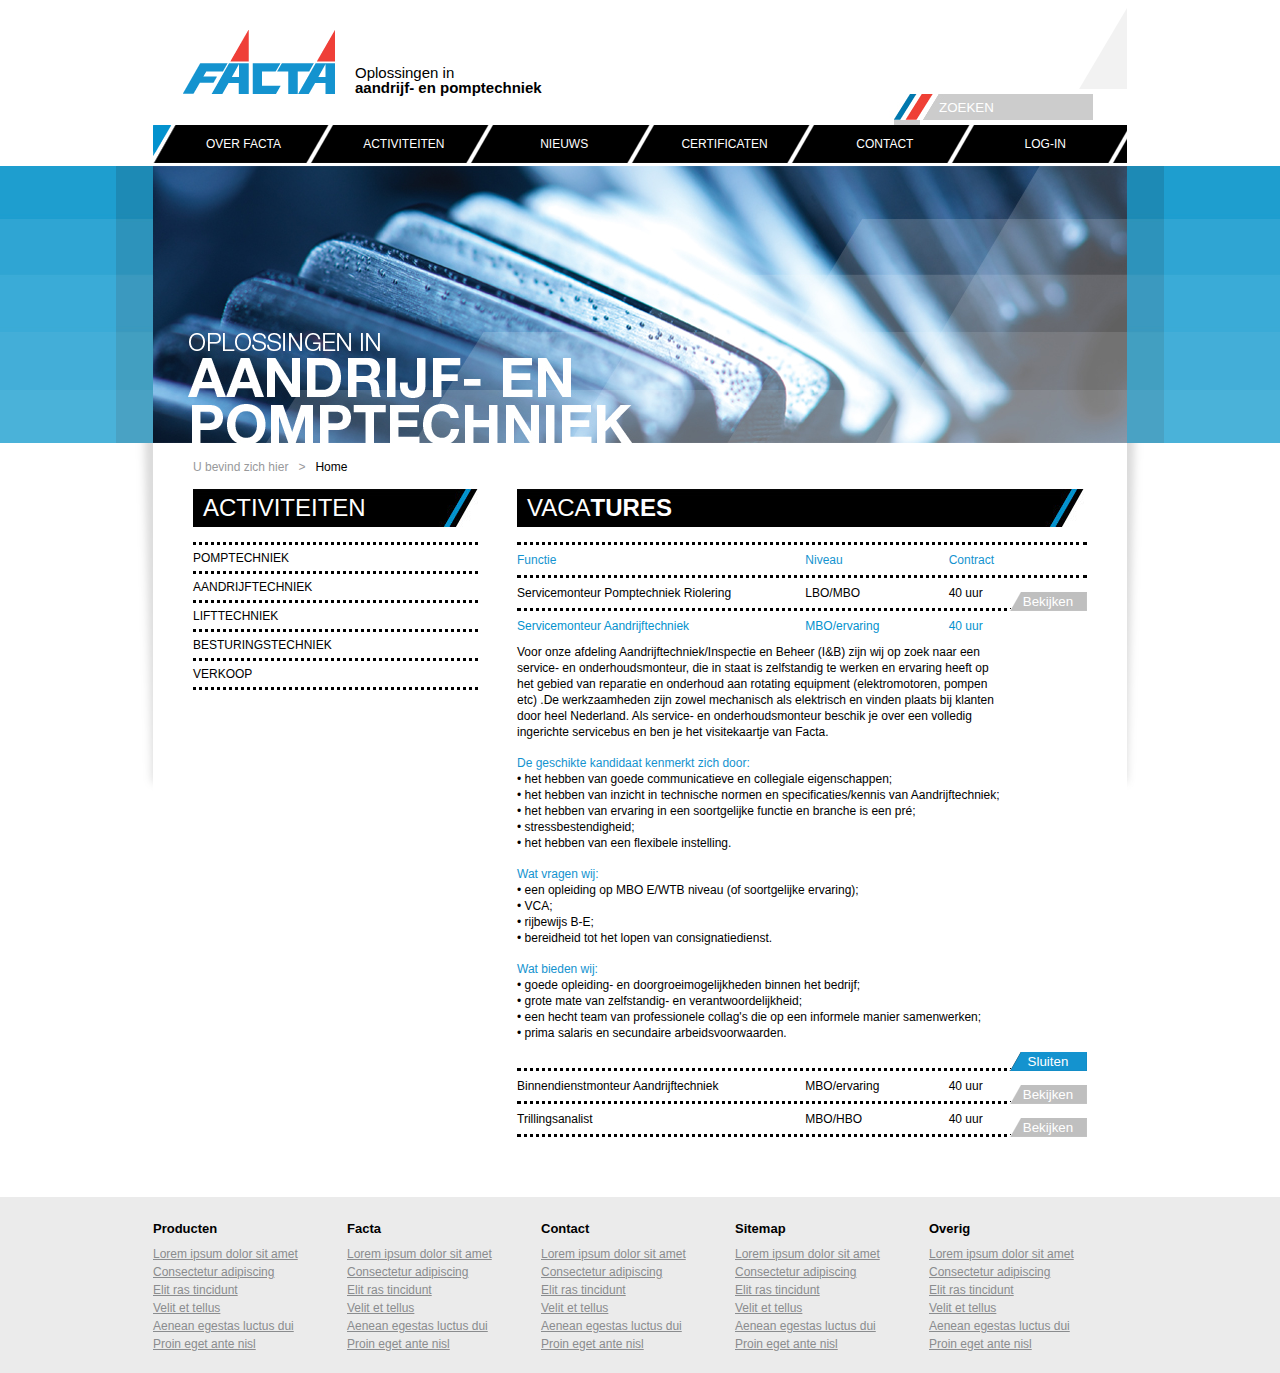
<file: vacat.html>
<!DOCTYPE html>
<html xmlns="http://www.w3.org/1999/html">

<head>
    <meta charset="utf-8">
    <meta http-equiv="X-UA-Compatible" content="IE=edge,chrome=1">
    <meta name="viewport" content="width=device-width, initial-scale=1.0, minimum-scale=1.0, maximum-scale=1.0, user-scalable=no">
    <title>vacat</title>
    <link href="style/reset.css" type="text/css" rel="stylesheet" media="all">
    <link href="style/base.css" type="text/css" rel="stylesheet" media="all">
    <link href="style/common.css" type="text/css" rel="stylesheet" media="screen">
    <!--[if lte IE 7]><link href="style/ie.css" rel="stylesheet" type="text/css" /><![endif]-->
    <script src="js/jquery.min.js" type="text/javascript"></script>
    <script src="js/common.js" type="text/javascript"></script>
</head>
<body>
<!--start header-->
<div class="header global-width" >
    <div class="logo"><a href="index.html"><img src="images/logo.png"></a></div>
    <div class="slogan">Oplossingen in <br /> <b>aandrijf- en pomptechniek</b></div>
    <div class="top-right"><img src="images/top_right.png"></div>
    <form id="form-search" name="form-search" method="post" action="#">
        <input name="editbox-search" class="editbox-search"type="text" value="ZOEKEN"
               onfocus="if(value=='ZOEKEN') {value=''}"  onblur="if (value=='') {value='ZOEKEN'}" />
        <a href="zoek.html"><button name="button-search" class="button-search" type="button" /></button></a>
    </form>
</div>
<div class="nav global-width">
    <span class="nav-left"></span>
    <ul>
        <li ><a href="overfacta.html" title="OVER FACTA">OVER FACTA</a></li>
        <li><a href="nieuwbouw.html">ACTIVITEITEN</a></li>
        <li><a href="nieuws.html">NIEUWS</a></li>
        <li><a href="overfacta.html">CERTIFICATEN</a></li>
        <li><a href="contact.html">CONTACT</a></li>
        <li ><a href="login.html">LOG-IN</a></li>
    </ul>
</div>
<!--start banner-->
<div class="banner-wrapper">
    <div class="banner-pic-wrap global-width">
        <img class="banner-pic" src="images/banner_01.jpg" >
        <img class="banner-pic" src="images/banner_02.jpg" >
        <div class="banner-left-shadow mask" ></div>
        <div class="banner-right-shadow mask" ></div>
    </div>
</div>

<!--start main-->
<div class="main  global-width">
    <div class="main-left-shadow"></div>
    <div class="main-right-shadow" ></div>
    <ul class="breadcrumb">
        <li><a href="#">U bevind zich hier  &nbsp; > &nbsp;</a> </li>
        <li><span>Home</span><li>
    </ul>
    <div class="leftcolumn">
        <h3 class="title">activiteiten</h3>
        <ul>
            <li>
                <a id="open">POMPTECHNIEK</a>
                <ul class="sub-menu">
                    <li><a href="#">onderhoud en storing</a></li>
                    <li><a href="#">	renovatie</a></li>
                    <li><a href="#">	nieuwbouw</a></li>
                    <li><a href="#">reparatie</a></li>
                    <li><a href="#">telemetrie</a></li>
                    <li><a href="#">paneelbouw</a></li>
                </ul>
            </li>
            <li class="side-menu"><a href="#">AANDRIJFTECHNIEK</a></li>
            <li class="side-menu"><a href="#">LIFTTECHNIEK</a></li>
            <li class="side-menu"><a href="#">BESTURINGSTECHNIEK</a></li>
            <li class="side-menu"><a href="#">VERKOOP</a></li>
        </ul>
    </div>
    <div class="rightcolumn">
        <h3>vaca<b>tures</b></h3>
        <div class="content-info">
            <div class="content-header">
                <span class="object">Functie</span>
                <span class="level">Niveau</span>
                <span class="contract">Contract</span>
            </div>
            <div class="text-list">
                <div class="text-header">
                    <span class="object">Servicemonteur Pomptechniek Riolering </span>
                    <span class="level">LBO/MBO</span>
                    <span class="contract">40 uur</span>
                </div>
                <button name="" class="text-button on" type="submit">Bekijken</button>
                <div class="body-text" style="display: none">
                    Voor onze afdeling Aandrijftechniek/Inspectie en Beheer (I&B) zijn wij op zoek naar een service- en onderhoudsmonteur,
                    die in staat is zelfstandig te werken en ervaring heeft op het gebied van reparatie en onderhoud aan rotating equipment
                    (elektromotoren, pompen etc) .De werkzaamheden zijn zowel mechanisch als elektrisch en vinden plaats bij klanten door heel Nederland.
                    Als service- en onderhoudsmonteur beschik je over een volledig ingerichte servicebus en ben je het visitekaartje van Facta.

                    <span>De geschikte kandidaat kenmerkt zich door:</span>
                    <p>• het hebben van goede communicatieve en collegiale eigenschappen;</p>
                    <p> • het hebben van inzicht in technische normen en specificaties/kennis van Aandrijftechniek;</p>
                    <p>• het hebben van ervaring in een soortgelijke functie en branche is een pré;</p>
                    <p>• stressbestendigheid;</p>
                    <p>• het hebben van een flexibele instelling.</p>

                    <span>Wat vragen wij:</span>
                    <p>• een opleiding op MBO E/WTB niveau (of soortgelijke ervaring);</p>
                    <p> • VCA;</p>
                    <p> • rijbewijs B-E;</p>
                    <p>• bereidheid tot het lopen van consignatiedienst.</p>

                    <span>Wat bieden wij:</span>
                    <p>• goede opleiding- en doorgroeimogelijkheden binnen het bedrijf;</p>
                    <p>• grote mate van zelfstandig- en verantwoordelijkheid;</p>
                    <p>• een hecht team van professionele collag's die op een informele manier samenwerken;</p>
                    <p> • prima salaris en secundaire arbeidsvoorwaarden.</p>

                    <button name="" class="text-button off" type="button">Sluiten</button>
                </div>
            </div>
            <div class="text-list">
                <div class="text-header blue">
                    <span class="object">Servicemonteur Aandrijftechniek </span>
                    <span class="level">	MBO/ervaring </span>
                    <span class="contract">40 uur</span>
                </div>
                <button name="" class="text-button on" type="button">Bekijken</button>
                <div class="body-text">
                    Voor onze afdeling Aandrijftechniek/Inspectie en Beheer (I&B) zijn wij op zoek naar een service- en onderhoudsmonteur,
                     die in staat is zelfstandig te werken en ervaring heeft op het gebied van reparatie en onderhoud aan rotating equipment
                     (elektromotoren, pompen etc) .De werkzaamheden zijn zowel mechanisch als elektrisch en vinden plaats bij klanten door heel Nederland.
                      Als service- en onderhoudsmonteur beschik je over een volledig ingerichte servicebus en ben je het visitekaartje van Facta.

                      <span>De geschikte kandidaat kenmerkt zich door:</span>
                      <p>• het hebben van goede communicatieve en collegiale eigenschappen;</p>
                      <p> • het hebben van inzicht in technische normen en specificaties/kennis van Aandrijftechniek;</p>
                      <p>• het hebben van ervaring in een soortgelijke functie en branche is een pré;</p>
                      <p>• stressbestendigheid;</p>
                      <p>• het hebben van een flexibele instelling.</p>

                        <span>Wat vragen wij:</span>
                        <p>• een opleiding op MBO E/WTB niveau (of soortgelijke ervaring);</p>
                        <p> • VCA;</p>
                        <p> • rijbewijs B-E;</p>
                        <p>• bereidheid tot het lopen van consignatiedienst.</p>

                        <span>Wat bieden wij:</span>
                        <p>• goede opleiding- en doorgroeimogelijkheden binnen het bedrijf;</p>
                        <p>• grote mate van zelfstandig- en verantwoordelijkheid;</p>
                        <p>• een hecht team van professionele collag's die op een informele manier samenwerken;</p>
                        <p> • prima salaris en secundaire arbeidsvoorwaarden.</p>

                    <button name="" class="text-button off" type="button">Sluiten</button>
                </div>
            </div>
            <div class="text-list">
                <div class="text-header">
                    <span class="object"> Binnendienstmonteur Aandrijftechniek</span>
                    <span class="level">	MBO/ervaring</span>
                    <span class="contract">40 uur</span>
                </div>
                <button name="" class="text-button on" type="submit">Bekijken</button>
            </div>
            <div class="text-list">
                <div class="text-header">
                    <span class="object">Trillingsanalist</span>
                    <span class="level">MBO/HBO</span>
                    <span class="contract">40 uur</span>
                </div>
                <button name="" class="text-button on" type="submit">Bekijken</button>
            </div>
            </div>
         </div>
</div>
<!--start bottom-->
<div class="bottom" >
    <div class="global-width clearfix">
        <!-- bottom center information -->
        <div class="bottomcolumn">
            <h3>Producten</h3>
            <ul>
                <li><a>Lorem ipsum dolor sit amet</a></li>
                <li><a>Consectetur adipiscing</a></li>
                <li><a>Elit ras tincidunt</a></li>
                <li><a>Velit et tellus</a></li>
                <li><a>Aenean egestas luctus dui</a></li>
                <li><a>Proin eget ante nisl</a></li>
            </ul>
        </div>
        <div class="bottomcolumn">
            <h3>Facta</h3>
            <ul>
                <li><a>Lorem ipsum dolor sit amet</a></li>
                <li><a>Consectetur adipiscing</a></li>
                <li><a>Elit ras tincidunt</a></li>
                <li><a>Velit et tellus</a></li>
                <li><a>Aenean egestas luctus dui</a></li>
                <li><a>Proin eget ante nisl</a></li>
            </ul>
        </div>
        <div class="bottomcolumn">
            <h3>Contact</h3>
            <ul>
                <li><a>Lorem ipsum dolor sit amet</a></li>
                <li><a>Consectetur adipiscing</a></li>
                <li><a>Elit ras tincidunt</a></li>
                <li><a>Velit et tellus</a></li>
                <li><a>Aenean egestas luctus dui</a></li>
                <li><a>Proin eget ante nisl</a></li>
            </ul>
        </div>
        <div class="bottomcolumn">
            <h3>Sitemap</h3>
            <ul>
                <li><a>Lorem ipsum dolor sit amet</a></li>
                <li><a>Consectetur adipiscing</a></li>
                <li><a>Elit ras tincidunt</a></li>
                <li><a>Velit et tellus</a></li>
                <li><a>Aenean egestas luctus dui</a></li>
                <li><a>Proin eget ante nisl</a></li>
            </ul>
        </div>
        <div class="bottomcolumn">
            <h3>Overig</h3>
            <ul>
                <li><a>Lorem ipsum dolor sit amet</a></li>
                <li><a>Consectetur adipiscing</a></li>
                <li><a>Elit ras tincidunt</a></li>
                <li><a>Velit et tellus</a></li>
                <li><a>Aenean egestas luctus dui</a></li>
                <li><a>Proin eget ante nisl</a></li>
            </ul>
        </div>
    </div>
</div>
</body>
</html>
</file>
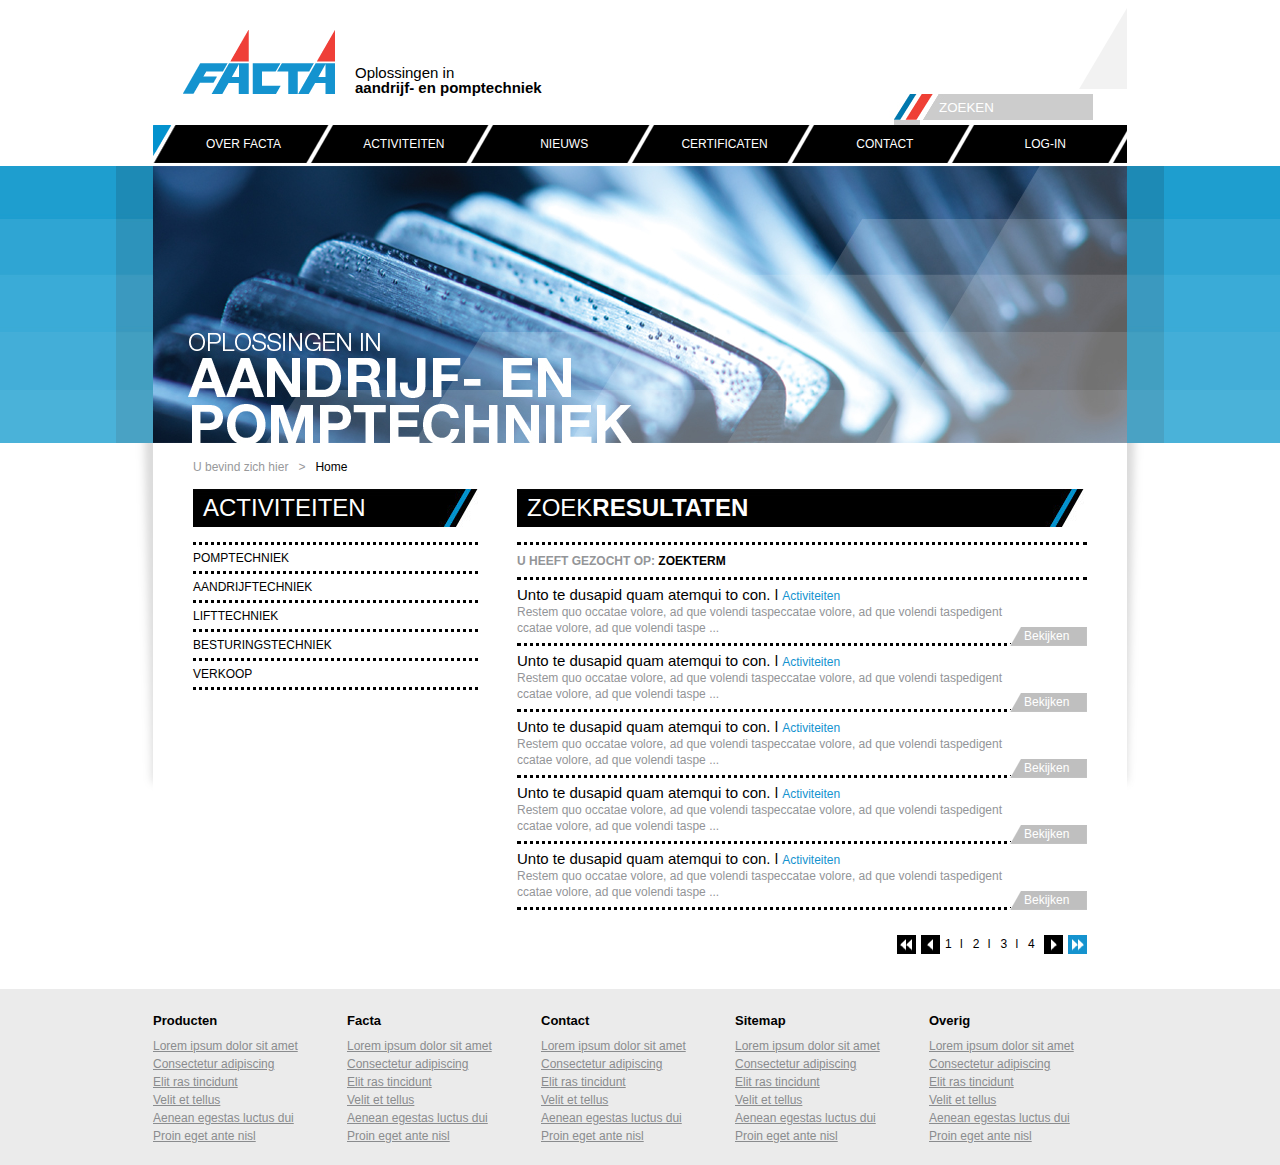
<file: zoek.html>
<!DOCTYPE html>
<html xmlns="http://www.w3.org/1999/html">

<head>
    <meta charset="utf-8">
    <meta http-equiv="X-UA-Compatible" content="IE=edge,chrome=1">
    <meta name="viewport" content="width=device-width, initial-scale=1.0, minimum-scale=1.0, maximum-scale=1.0, user-scalable=no">
    <title>zoek</title>
    <link href="style/reset.css" type="text/css" rel="stylesheet" media="all">
    <link href="style/base.css" type="text/css" rel="stylesheet" media="all">
    <link href="style/common.css" type="text/css" rel="stylesheet" media="screen">
    <!--[if lte IE 7]><link href="style/ie.css" rel="stylesheet" type="text/css" /><![endif]-->
    <script src="js/jquery.min.js" type="text/javascript"></script>
    <script src="js/common.js" type="text/javascript"></script>
</head>
<body>
<!--start header-->
<div class="header global-width" >
    <div class="logo"><a href="index.html"><img src="images/logo.png"></a></div>
    <div class="slogan">Oplossingen in <br /> <b>aandrijf- en pomptechniek</b></div>
    <div class="top-right"><img src="images/top_right.png"></div>
    <form id="form-search" name="form-search" method="post" action="#">
        <input name="editbox-search" class="editbox-search"type="text" value="ZOEKEN"
               onfocus="if(value=='ZOEKEN') {value=''}"  onblur="if (value=='') {value='ZOEKEN'}" />
       <a href="zoek.html"> <button name="button-search" class="button-search" type="submit" /></button></a>
    </form>
</div>
<div class="nav global-width">
    <span class="nav-left"></span>
    <ul>
        <li ><a href="overfacta.html" title="OVER FACTA">OVER FACTA</a></li>
        <li><a href="nieuwbouw.html">ACTIVITEITEN</a></li>
        <li><a href="nieuws.html">NIEUWS</a></li>
        <li><a href="overfacta.html">CERTIFICATEN</a></li>
        <li><a href="contact.html">CONTACT</a></li>
        <li ><a href="login.html">LOG-IN</a></li>
    </ul>
</div>
<!--start banner-->
<div class="banner-wrapper">
    <div class="banner-pic-wrap global-width">
        <img class="banner-pic" src="images/banner_01.jpg" >
        <img class="banner-pic" src="images/banner_02.jpg" >
        <div class="banner-left-shadow mask" ></div>
        <div class="banner-right-shadow mask" ></div>
    </div>
</div>

<!--start main-->
<div class="main  global-width">
    <div class="main-left-shadow"></div>
    <div class="main-right-shadow" ></div>
    <ul class="breadcrumb">
        <li><a href="#">U bevind zich hier  &nbsp; > &nbsp;</a> </li>
        <li><span>Home</span><li>
    </ul>
    <div class="leftcolumn">
        <h3 class="title">activiteiten</h3>
        <ul>
            <li>
                <a id="open">POMPTECHNIEK</a>
                <ul class="sub-menu">
                    <li><a href="#">onderhoud en storing</a></li>
                    <li><a href="#">	renovatie</a></li>
                    <li><a href="#">	nieuwbouw</a></li>
                    <li><a href="#">reparatie</a></li>
                    <li><a href="#">telemetrie</a></li>
                    <li><a href="#">paneelbouw</a></li>
                </ul>
            </li>
            <li class="side-menu"><a href="#">AANDRIJFTECHNIEK</a></li>
            <li class="side-menu"><a href="#">LIFTTECHNIEK</a></li>
            <li class="side-menu"><a href="#">BESTURINGSTECHNIEK</a></li>
            <li class="side-menu"><a href="#">VERKOOP</a></li>
        </ul>
    </div>
    <div class="rightcolumn">
        <h3>zoek<b>resultaten</b></h3>
        <div class="list-view">
        <h4><span>U heeft gezocht op:</span> zoekterm</h4>
            <div class="list">
                <div>
                    <span class="heading">Unto te dusapid quam atemqui to con.  l </span>
                    <span class="tag"> Activiteiten</span>
                </div>
               <p class="list-content"> Restem quo occatae volore, ad que volendi taspeccatae volore,
                ad que volendi taspedigent ccatae volore, ad que volendi taspe ... </p>
                <a href="" class="page-link" >Bekijken</a>
            </div>
            <div class="list">
                <div>
                    <span class="heading">Unto te dusapid quam atemqui to con.  l </span>
                    <span class="tag"> Activiteiten</span>
                </div>
                <p class="list-content"> Restem quo occatae volore, ad que volendi taspeccatae volore,
                ad que volendi taspedigent ccatae volore, ad que volendi taspe ...</p>
                <a href="" class="page-link" >Bekijken</a>
            </div>
            <div class="list" >
                <div>
                    <span class="heading">Unto te dusapid quam atemqui to con.  l </span>
                    <span class="tag"> Activiteiten</span>
                </div>
                <p class="list-content"> Restem quo occatae volore, ad que volendi taspeccatae volore,
                ad que volendi taspedigent ccatae volore, ad que volendi taspe ...</p>
                <a href="" class="page-link" >Bekijken</a>
            </div>
            <div class="list">
                <div>
                    <span class="heading">Unto te dusapid quam atemqui to con.  l </span>
                    <span class="tag"> Activiteiten</span>
                </div>
                <p class="list-content"> Restem quo occatae volore, ad que volendi taspeccatae volore,
                ad que volendi taspedigent ccatae volore, ad que volendi taspe ... </p>
                <a href="" class="page-link" >Bekijken</a>
            </div>
            <div class="list">
                <div>
                    <span class="heading">Unto te dusapid quam atemqui to con.  l </span>
                    <span class="tag"> Activiteiten</span>
                </div>
                <p class="list-content"> Restem quo occatae volore, ad que volendi taspeccatae volore,
                ad que volendi taspedigent ccatae volore, ad que volendi taspe ... </p>
                <a href="" class="page-link" >Bekijken</a>
            </div>
            <div class="page-index">
                 <a  class="index-first" href="#"></a>
                 <a  class="index-last" href="#"></a>
                 <a class="index-next" href="#"></a>
                 <a class="index-end" href="#"></a>
                    <ul class="clearfix">
                        <li><a>1 <span> l</span>  </a></li>
                        <li><a>2 <span> l</span> </a></li>
                        <li><a>3<span> l</span> </a></li>
                        <li><a>4</a></li>
                    </ul>
            </div>
        </div>
    </div>
</div>

<!--start bottom-->
<div class="bottom" >
    <div class="global-width clearfix">
        <!-- bottom center information -->
        <div class="bottomcolumn">
            <h3>Producten</h3>
            <ul>
                <li><a>Lorem ipsum dolor sit amet</a></li>
                <li><a>Consectetur adipiscing</a></li>
                <li><a>Elit ras tincidunt</a></li>
                <li><a>Velit et tellus</a></li>
                <li><a>Aenean egestas luctus dui</a></li>
                <li><a>Proin eget ante nisl</a></li>
            </ul>
        </div>
        <div class="bottomcolumn">
            <h3>Facta</h3>
            <ul>
                <li><a>Lorem ipsum dolor sit amet</a></li>
                <li><a>Consectetur adipiscing</a></li>
                <li><a>Elit ras tincidunt</a></li>
                <li><a>Velit et tellus</a></li>
                <li><a>Aenean egestas luctus dui</a></li>
                <li><a>Proin eget ante nisl</a></li>
            </ul>
        </div>
        <div class="bottomcolumn">
            <h3>Contact</h3>
            <ul>
                <li><a>Lorem ipsum dolor sit amet</a></li>
                <li><a>Consectetur adipiscing</a></li>
                <li><a>Elit ras tincidunt</a></li>
                <li><a>Velit et tellus</a></li>
                <li><a>Aenean egestas luctus dui</a></li>
                <li><a>Proin eget ante nisl</a></li>
            </ul>
        </div>
        <div class="bottomcolumn">
            <h3>Sitemap</h3>
            <ul>
                <li><a>Lorem ipsum dolor sit amet</a></li>
                <li><a>Consectetur adipiscing</a></li>
                <li><a>Elit ras tincidunt</a></li>
                <li><a>Velit et tellus</a></li>
                <li><a>Aenean egestas luctus dui</a></li>
                <li><a>Proin eget ante nisl</a></li>
            </ul>
        </div>
        <div class="bottomcolumn">
            <h3>Overig</h3>
            <ul>
                <li><a>Lorem ipsum dolor sit amet</a></li>
                <li><a>Consectetur adipiscing</a></li>
                <li><a>Elit ras tincidunt</a></li>
                <li><a>Velit et tellus</a></li>
                <li><a>Aenean egestas luctus dui</a></li>
                <li><a>Proin eget ante nisl</a></li>
            </ul>
        </div>
    </div>
</div>
</body>
</html>
</file>
<file: style/base.css>
/*
[Contents]

	0- Global
	1- Links
	2- Content(For tinymce)
	3- Form
*/

/* =0 Global
---------------------------------------------------------------------------------------------------------------------*/
body {
	font:12px/1.5 Arial, Helvetica, sans-serif;
}
.hide {
	display:none;
}
.left {
	float:left;
}
.right {
	float:right;
}
.clear {
	clear:both;
}
/* Clearfix */
.clearfix:after {
	clear:both;
	content:" ";
	display:block;
	font-size:0;
	height:0;
	visibility:hidden;
}
/* for IE6 */
*html .clearfix {
	zoom:1;
}
/* for IE7 */
*+html .clearfix {
	zoom:1;
}
/* =1 Links
---------------------------------------------------------------------------------------------------------------------*/
a{
	text-decoration:none;
}
a:hover{
	text-decoration: underline;
}

/* =2 Content(For Tinymce)
---------------------------------------------------------------------------------------------------------------------*/
.content h1,
.content h2,
.content h3,
.content h4,
.content h5,
.content h6 {
	font-weight:bold;
	margin-bottom:15px;
}
.content h1 {
	font-size:2em;
}
.content h2 {
	font-size:1.5em;
}
.content h3 {
	font-size:1.17em;
}
.content h4 {
	font-size:1em;
}
.content h5 {
	font-size:0.83em;
}
.content h6 {
	font-size:0.75em;
}
.content p {
	margin-bottom:10px;
}
.content pre {
	padding:8px;
}
.content ol,
.content ul{
	margin-bottom:10px;
	padding-left:20px;
}
.content ol li{
	list-style:decimal outside;
}
.content ul li{
	list-style:disc outside;
}

/* =3 Form
---------------------------------------------------------------------------------------------------------------------*/
/* Global
---------------------------------------------------------*/
button,
input[type="submit"],
input[type="reset"],
input[type="button"]{
	cursor:pointer;
}

/* Common Form
---------------------------------------------------------*/
</file>
<file: style/common.css>
﻿/*
[Contents]

	0- Global
	1- Header
	2- Main Container
	3- Main
	4- Sidebar
	5- Footer
*/

/* =0 Global
/*---------------------------------------------------------------------------------------------------------------------*!*/
html,body{
    width:100%;
    height: 100%;
}
a{text-decoration: none;color: #000000;}
a:hover{text-decoration: none;cursor: pointer;}
.global-width{
    width: 974px;
    margin:0 auto;
}
/* =1 Header
---------------------------------------------------------------------------------------------------------------------*/
.header{
    position: relative;
    height: 125px;
}
.logo{
    float:left;
    margin: 30px 0 0 30px;
    width:152px;
    height:65px;
}
 .header .slogan{
     float: left;
     margin: 65px 0 0 20px;
     width:200px;
     height: 35px;
     font-size: 15px;
     line-height: 15px;
}
.header .top-right{
    /*position: absolute;*/
    float:right;
    right: 0;
    margin-top: 8px;
}
#form-search{
    clear: right;
    float: right ;
    right:0;
    margin-bottom: 5px;
    width:238px;
    height:26px;

}
#form-search .editbox-search{

    vertical-align: top;
    border: 0;
    width: 154px;
    padding-left: 50px;
    height:26px;
    color: #FFFFFF;
    background: url(images/search_03.jpg) no-repeat;
}
#form-search .button-search{
    border: 0;
    margin-left: 5px;
    width: 26px;
    height:26px;
    background: url(images/search_btn_03.jpg) no-repeat;
}
.nav{
    position:relative;
    clear: both;
    height:38px;
    padding-bottom: 3px;
}
.nav-left{
    position: absolute;
    display: inline-block;
    width:19px;
    height:31px;
    background: url(images/nav_left.png);
}
.nav ul{
    height:38px;
    background: url(images/navbar.png);
}


.nav ul li{
    margin-right: -24px;
    display: inline-block;
    width:181px;
    text-align: center;
    background: url(images/nav_line.png) no-repeat right;

}
.nav ul li  a{
    display: block;
    line-height: 38px;
    color:#FFFFFF;
}
.nav ul li a:hover,.active{
    margin-left:-5px;
    width:182px;
    background: url(images/navbar03.png) no-repeat;
    color:#0392CE;
    background-size: cover;
}
.nav ul li a.active{  color:#0392CE;  }
/*
---------------------banner-------------------------------*/
.banner-wrapper{
    clear: both;
    width: 100%;
    height:280px;
    background: url(images/banner_bg_03.jpg) repeat-x;

}
.banner-pic-wrap{
    position: relative;
    line-height: 0;
}
.mask {
    position: absolute;
    top:0;
    width:37px;
    height:277px;
    background:url(images/banner_shadow_03.jpg);
}
 .banner-left-shadow {  left:-37px;  }
 .banner-right-shadow {  right:-37px;  }

/* =2 Main Container
---------------------------------------------------------------------------------------------------------------------*/

/* =3 Main
---------------------------------------------------------------------------------------------------------------------*/
.main{
    clear: both;
    position: relative;
    width:894px;
    padding:0 40px ;
    height:auto;
    min-height: 420px;
}
.main-left-shadow {
    position: absolute;
    left:-20px;
    top:-3px;
    width:20px;
    height:368px;
    background: url(images/main_shadow_03.jpg);
}
.main-right-shadow {
    position: absolute;
    top:-3px;
    right:-24px;
    width:24px;
    height:368px;
    background: url(images/main_shadow_05.jpg);
}


/*---------------breadcrumb----------------*/

.breadcrumb li{
    display: inline-block;
    line-height: 43px;
}
.breadcrumb li a{  color: #98999b;  }
.breadcrumb li span{  color: #000;  }

/*

----------------sidebar---------------------*/

.leftcolumn{
    float:left;
    width:285px;
    min-width: 285px;
}
.leftcolumn h3{
    padding:0 0 15px 10px;
    line-height: 38px;
    font-size: 24px;
    font-weight: normal;
    text-transform: uppercase;
}
.leftcolumn .title{
    color: #ffffff;
    background: url(images/main_05.jpg) no-repeat right top;
    border-bottom:3px dotted #000000;
}
.leftcolumn .headline {
    margin-top: 10px;
    background: url(images/main_03.jpg) no-repeat ;
}
.leftcolumn .headline a{
    color:#FFFFFF;
}
.leftcolumn ul .side-menu{
    position: relative;
    line-height: 16px;
    padding: 5px 0;
    border-bottom:3px dotted #000;
}
#open{
    display: block;
    line-height: 16px;
    padding: 5px 0;
    border-bottom:3px dotted #000000;
}
.leftcolumn .article{
    position: relative;
    line-height: 16px;
    padding: 5px 125px 5px 0;
    border-bottom:3px dotted #000;
}

.full-text{
    display: block;
    position: absolute;
    color: #FFFFFF;
    padding-left: 15px;
    width: 63px;
    height: 19px;
    right:0;
    bottom: -3px;
    background: url(images/btn.png) no-repeat;
}
.article a:hover{
    color:#0392ce;
}
.hover_bg{
    background: url(images/btn_01.png) no-repeat;
}
dl{
    line-height: 15px;
    margin-bottom: 5px;
}
dl span dt {
    width:285px;
    border-top:3px dotted #000000;
}
dl dt{
    padding: 10px 0 0 0;
    color: #1493cf;
}
.leftcolumn ul li ul{
    display:none;
    padding: 5px 0;
    border-bottom:3px dotted #000000;
}
.leftcolumn ul li ul li{
    padding-left: 40px;
    text-transform: uppercase;
}
.leftcolumn ul li a:hover{
    color:#0392ce;
}
.leftcolumn .introduction{
    padding:15px 0;
    line-height: 15px;
    border-bottom: 3px dotted #000;
}
/*
----------------right---------------------*/

.rightcolumn{
    float:right;
    width:570px;
    min-width: 570px;

}
.rightcolumn h3{
    font-weight: normal;
    line-height: 38px;
    text-transform: uppercase;
    font-size: 24px;
    color: #ffffff;
    padding:0 0 15px 10px;
    border-bottom: 3px dotted #000000;
    background: url(images/main_05.jpg) no-repeat;
}
.rightcolumn h1{
    padding: 30px 160px 10px 0;
    font-weight: normal;
    font-size: 24px;
    line-height: 28px;
    text-transform: uppercase;
}
.rightcolumn h4{
    font-size: 12px;
    line-height: 32px;
    width: 570px;
    text-transform: uppercase;
    border-bottom: 3px dotted #000000;
}
.page-wrapper{
    margin-top:20px;
    font-size: 12px;
    color:#000;
    line-height: 24px;
}
.page-wrapper p{
    padding-bottom: 30px;
}
.pg-left{
    float:left;
    width:345px;
}
.page-wrapper img{
    float:right;
    width:208px;
    height: 179px;

}
.text-list,.content-header{
    position: relative;
    line-height:16px;
    padding :7px 0;
    border-bottom:3px dotted #000000;
    cursor: pointer;
}
.content-header {color: #1493cf}
.object{
    display: inline-block;
    width: 285px;
}
.level{
    display: inline-block;
    width: 140px;
}
.contract{
    display: inline-block;
    width: 55px;
}
.body-text{
    padding: 10px 80px 20px 0;
    /*display: none;*/
}
.body-text span{
    display: block;
    margin-top: 15px;
    color: #1493cf
}
.text-button{
    position: absolute;
    float: right;
    right: 0;
    bottom: -3px;
    width:78px;
    height: 19px;
    border: 0;
    color: #ffffff;
    background: url(images/btn.png) no-repeat;
}
.blue{ color:#0392ce;}
.text-header:hover{ color:#0392ce; }
.off{ background: url(images/btn_01.png) no-repeat}
.rightcolumn h4 span{  color:#939598;  }
.list-view .list{
    position:relative;
    line-height:16px;
    padding :7px 0;
    border-bottom: 3px dotted #000000;
}
.list-view .list .heading{  font-size:15px;  }
.list-view .list .tag{  color:#1493cf;  }
.list-view .list .list-content{
    color: #939598;
    padding-right: 80px;
}
.page-link{
    display: block;
    position: absolute;
    float: right;
    right:0;
    bottom: -3px;
    width:63px;
    height: 18px;
    padding:1px 0 0 15px;
    border: 0;
    color: #ffffff;
    background: url(images/btn.png) no-repeat;
}
.pg-first{  font-size: 18px;  color:#0392ce;  padding-bottom: 30px;  }
.page-index{
    position: relative;
    top:25px;
    float:right;
    width:190px;
}
.page-index ul li{
    float:left;
    padding-left: 5px;
    display: inline-block;
}
.page-index ul li a span{
    padding:0 5px;
}
.index-first{
    display: block;
    float: left;
    left:0;
    width: 19px;
    height: 19px;
    background: url(images/page_btn_03.jpg);
}
.index-last{
    display: block;
    float: left;
    margin-left:5px;
    width: 19px;
    height: 19px;
    background: url(images/page_btn_05.jpg);
}
.index-end{
    display: block;
    position: absolute;
    float: right;
    right:0;
    width: 19px;
    height: 19px;
    background: url(images/page_btn_09.jpg);
}
.index-next{
    display: block;
    float: right;
    margin-right:24px;
    width: 19px;
    height: 19px;
    background: url(images/page_btn_07.jpg);
}
.box-info {
    padding: 15px 0 0 0;
    height: 320px;
}
.box-info p{
    float: left;
    padding:1px 0;
    height: 30px;
}
.box-info p .label {
    display: inline-block;
    width:125px;
    line-height: 32px;
}
.box-info p input[type=text]{
    width: 267px;
    height: 28px;
    padding-left: 5px;
    border:0;
    background: url(images/input_03.jpg);
}
.checkbox{
    display: inline-block;
    padding:35px 0;
}
.check-info{
    display: inline-block;
    padding: 2px 0 2px 8px;
    vertical-align: bottom;
}
.button-info{
    float: right;
    width: 122px;
    height: 60px;
    margin-top: -30px;
}
.button-global{
    float:right;
    width: 122px;
    height: 28px;
    font-size: 12px;
    padding-right: 20px;
    border: 0;
    color:#FFFFFF;
}
.button-sign{  background: url(images/btn_03.jpg) no-repeat;  }
.button-commit{
    margin-top: 4px;
    background: url(images/btn_06.png) no-repeat;
}
.button-login{
    margin-top: 35px;
    background: url(images/btn_06.png) no-repeat;
}

/* =4 Sidebar
---------------------------------------------------------------------------------------------------------------------*/

/* =5 Footer
---------------------------------------------------------------------------------------------------------------------*/
.bottom{
    /*clear: both;*/
    float:left;
    margin-top:60px;
    margin-bottom:120px;
    width: 100%;
    background:#ebebeb;
}
.bottomcolumn{
    float: left;
    padding-right: 10px;
    padding-bottom: 20px;
    width:184px;
}
.bottomcolumn h3{
    line-height: 24px;
    font-size:13px;
    padding:20px 0 4px 0;
}

.bottomcolumn ul li a{
    text-decoration: underline;
    color:#8a8c8e;
}
</file>
<file: style/ie.css>
/*

	This is for IE7- Only

*/

/* Global
-----------------------------------*/
a,
button{
	hide-focus:expression(this.hideFocus=true);
}

/* Form
-----------------------------------*/
input[type="radio"],
input[type="checkbox"]{
	height:13px;
	width:13px;
}
button{
	overflow:visible;
	text-align:left;
}
</file>
